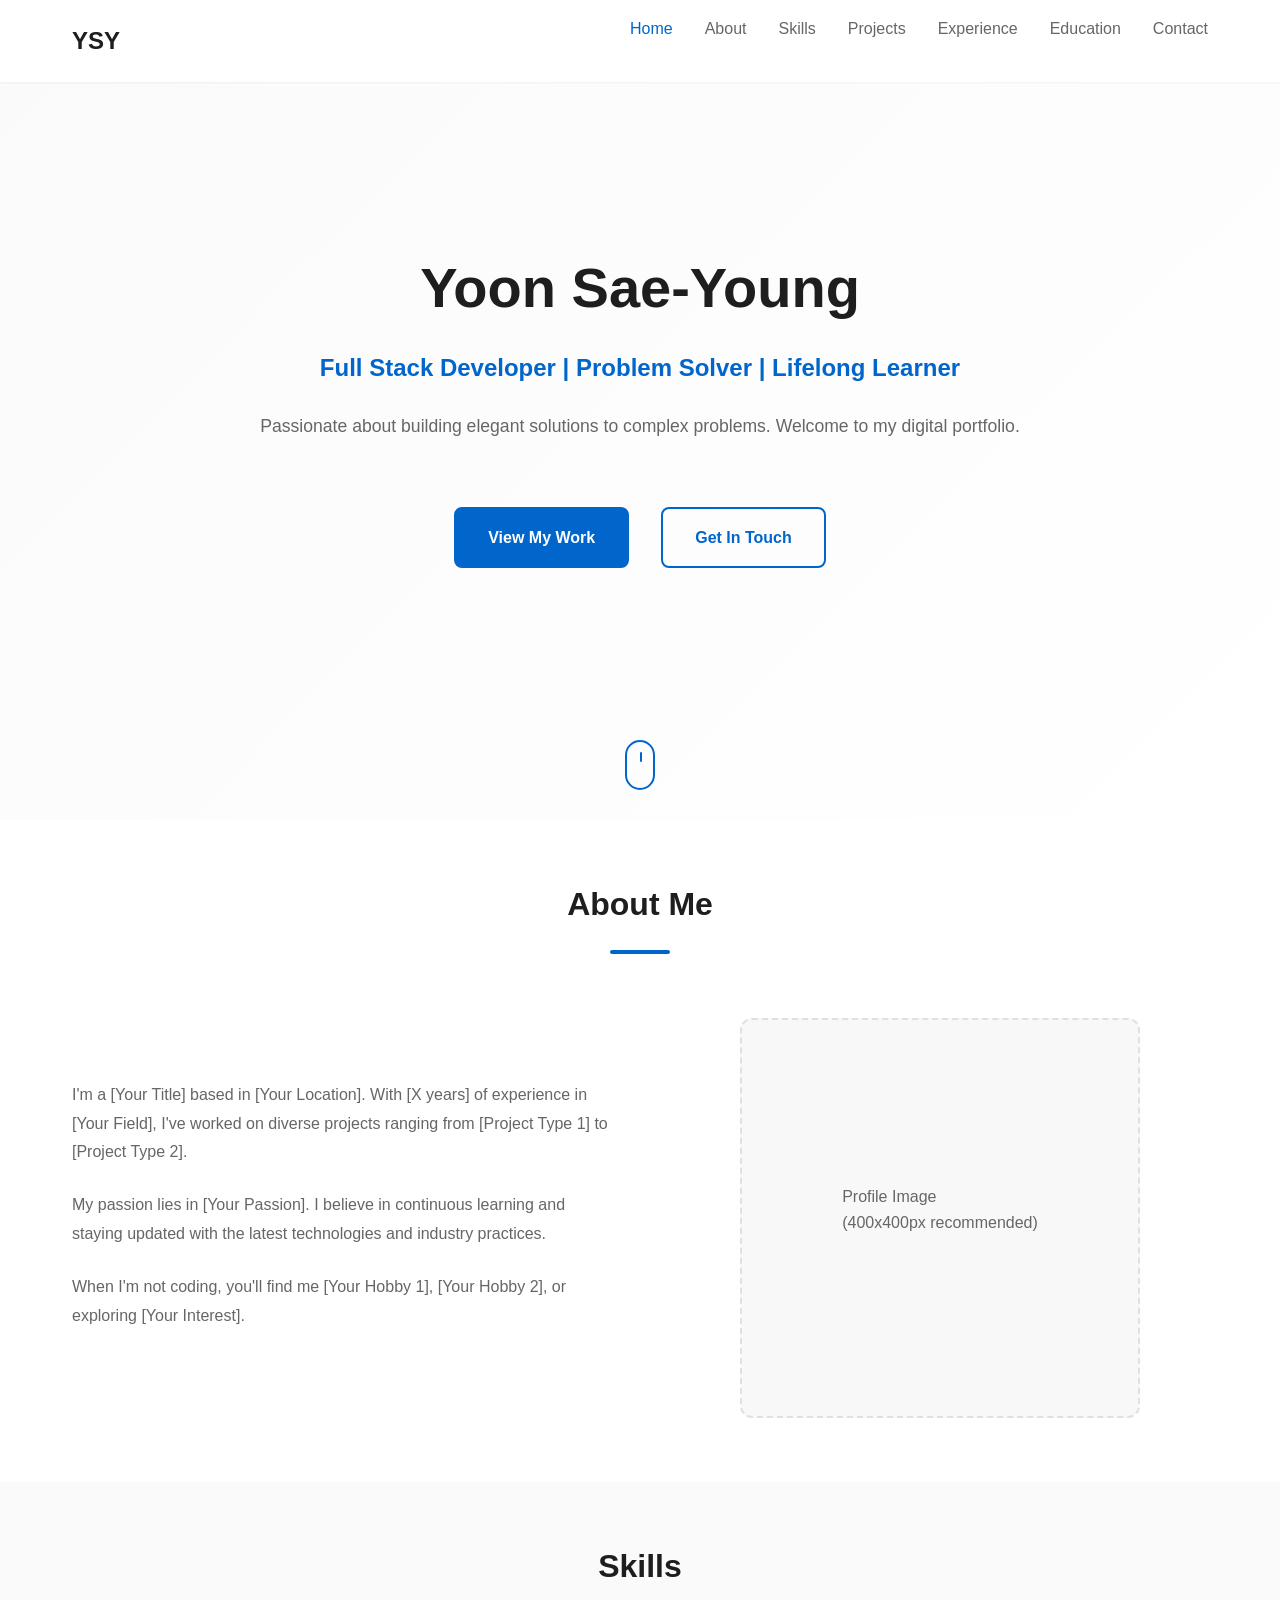
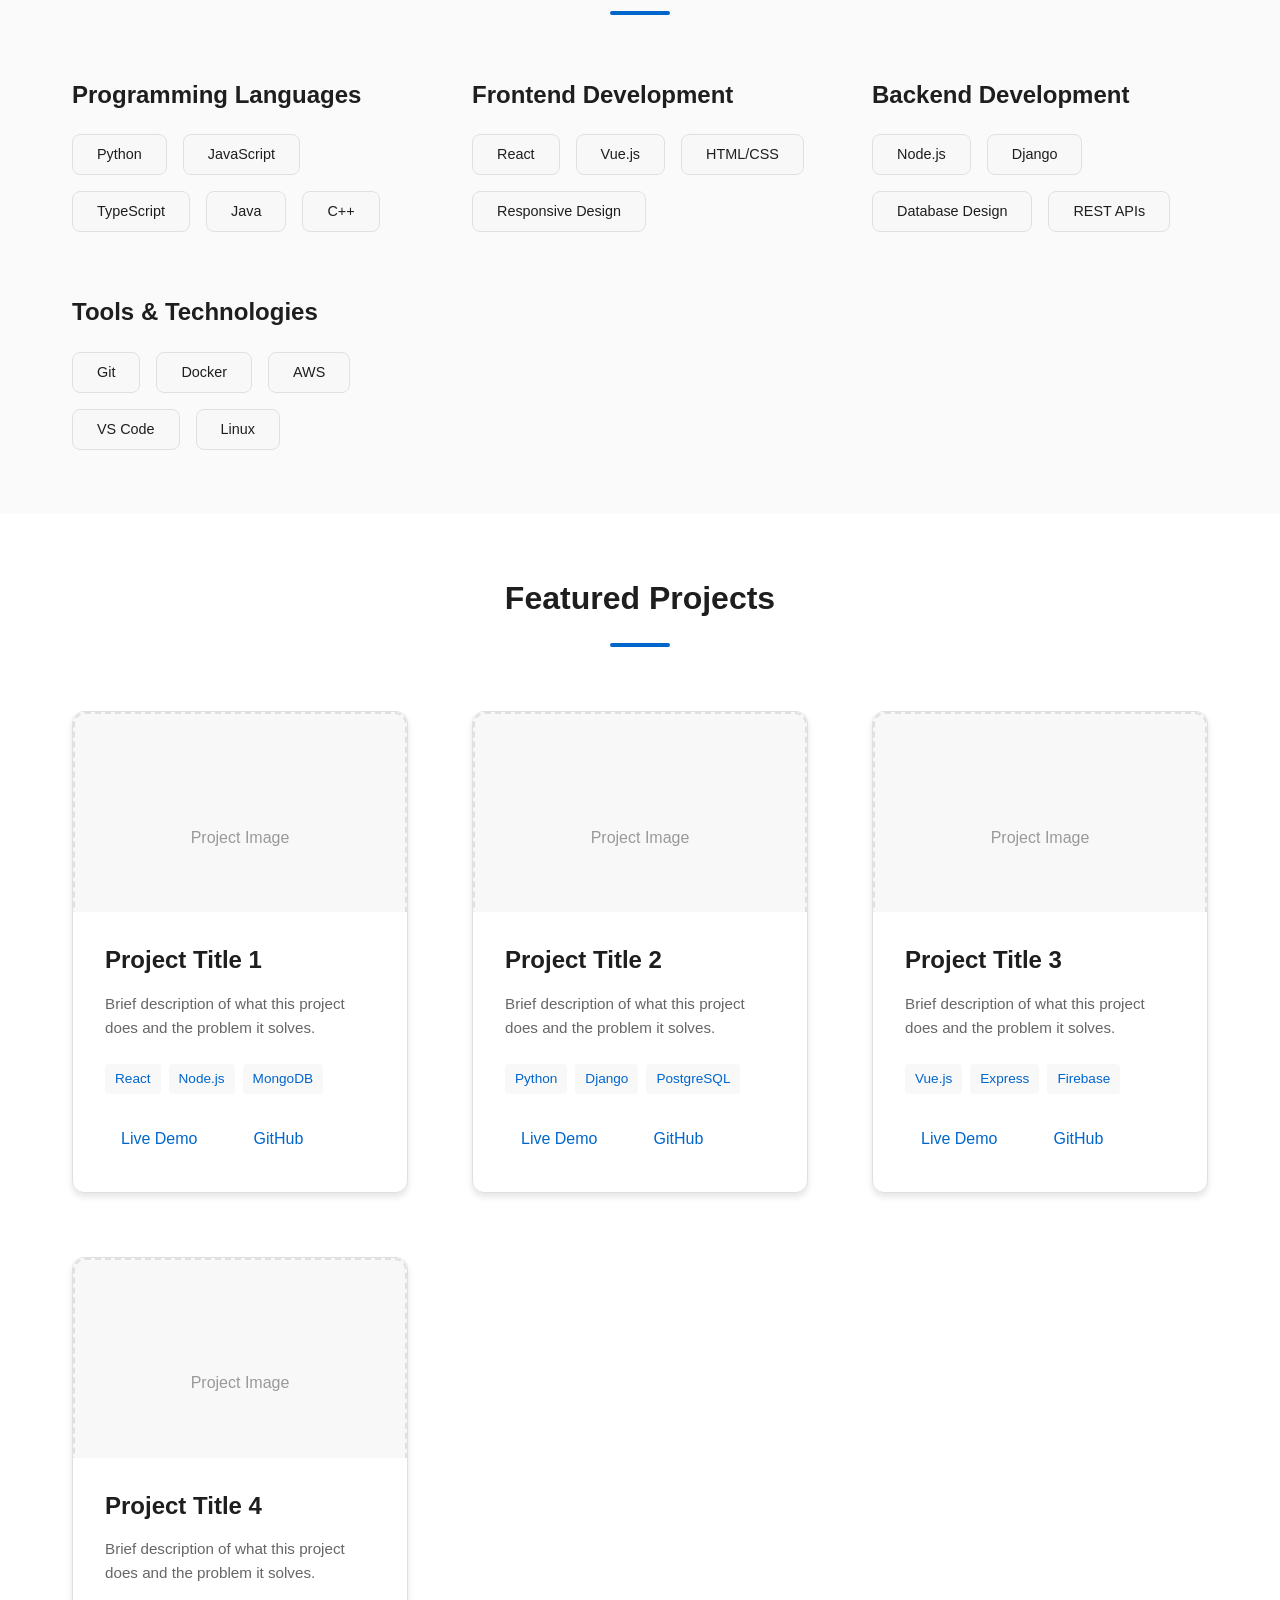
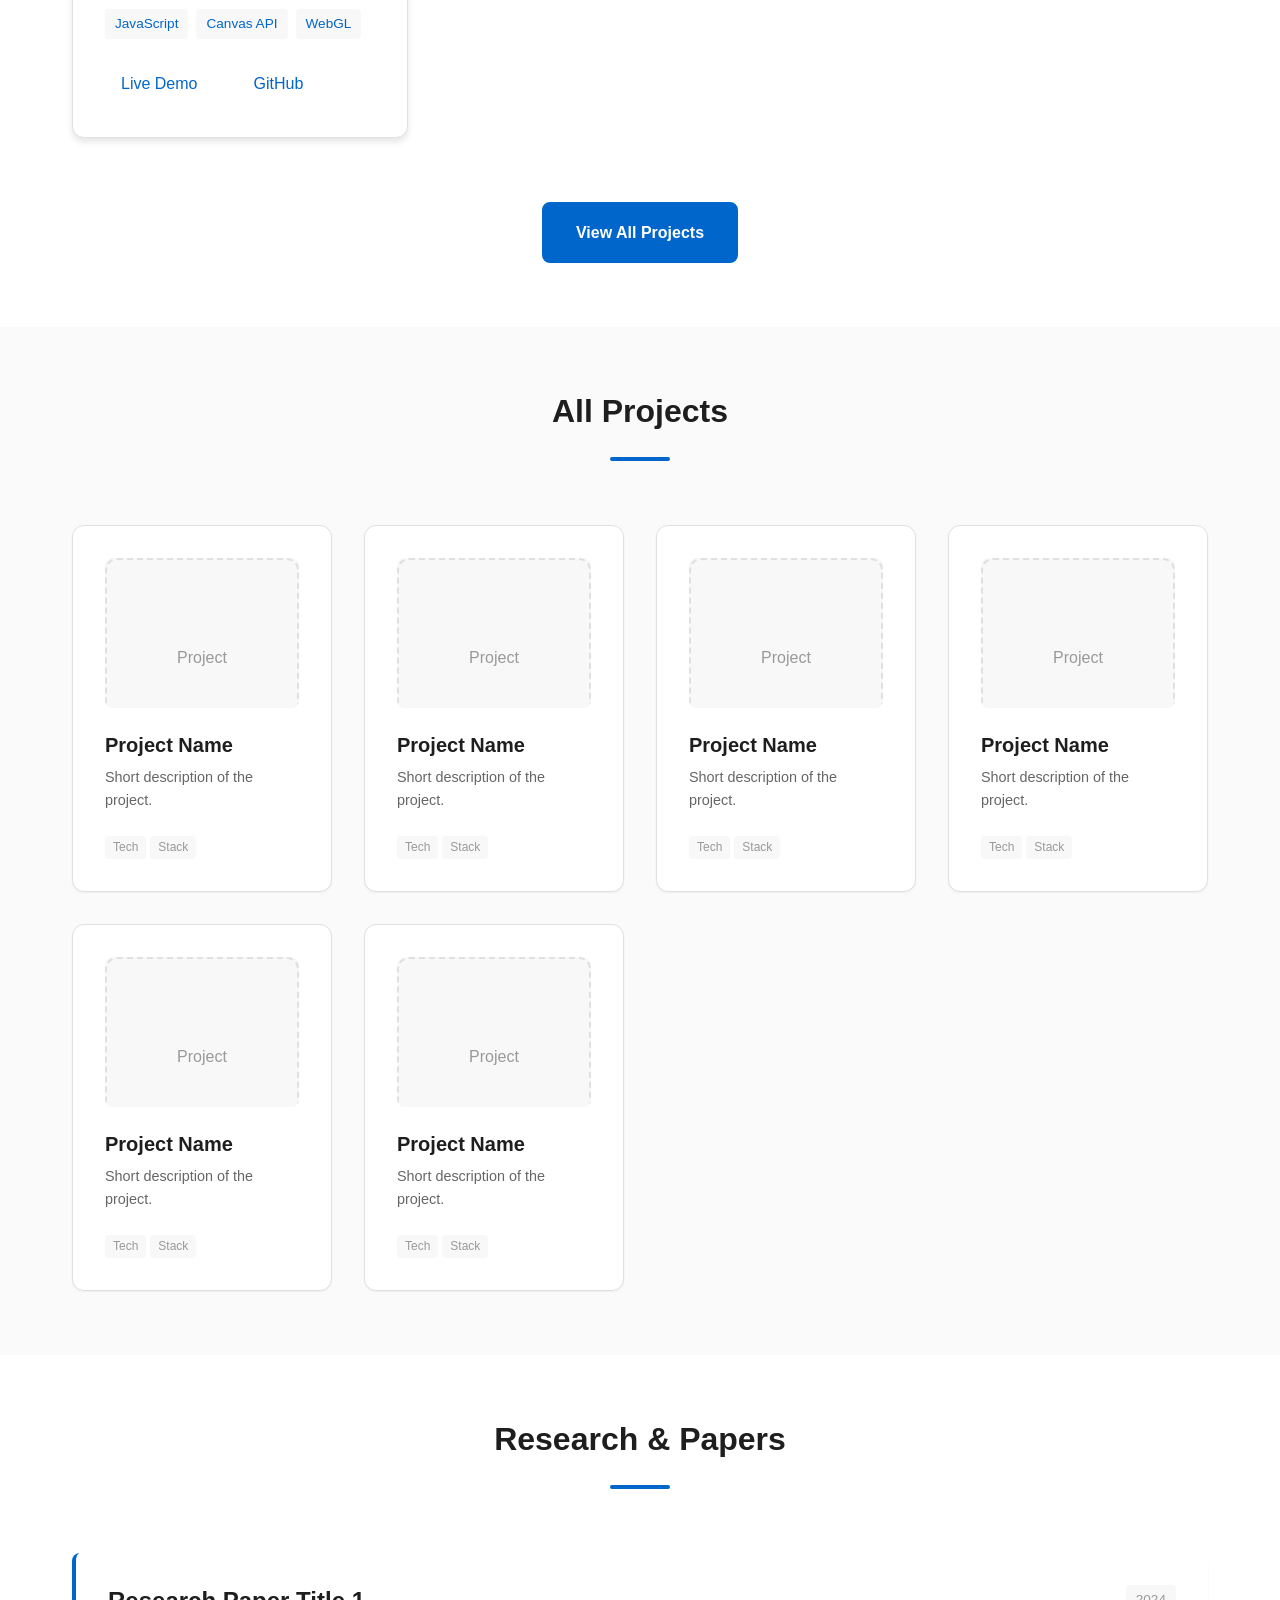
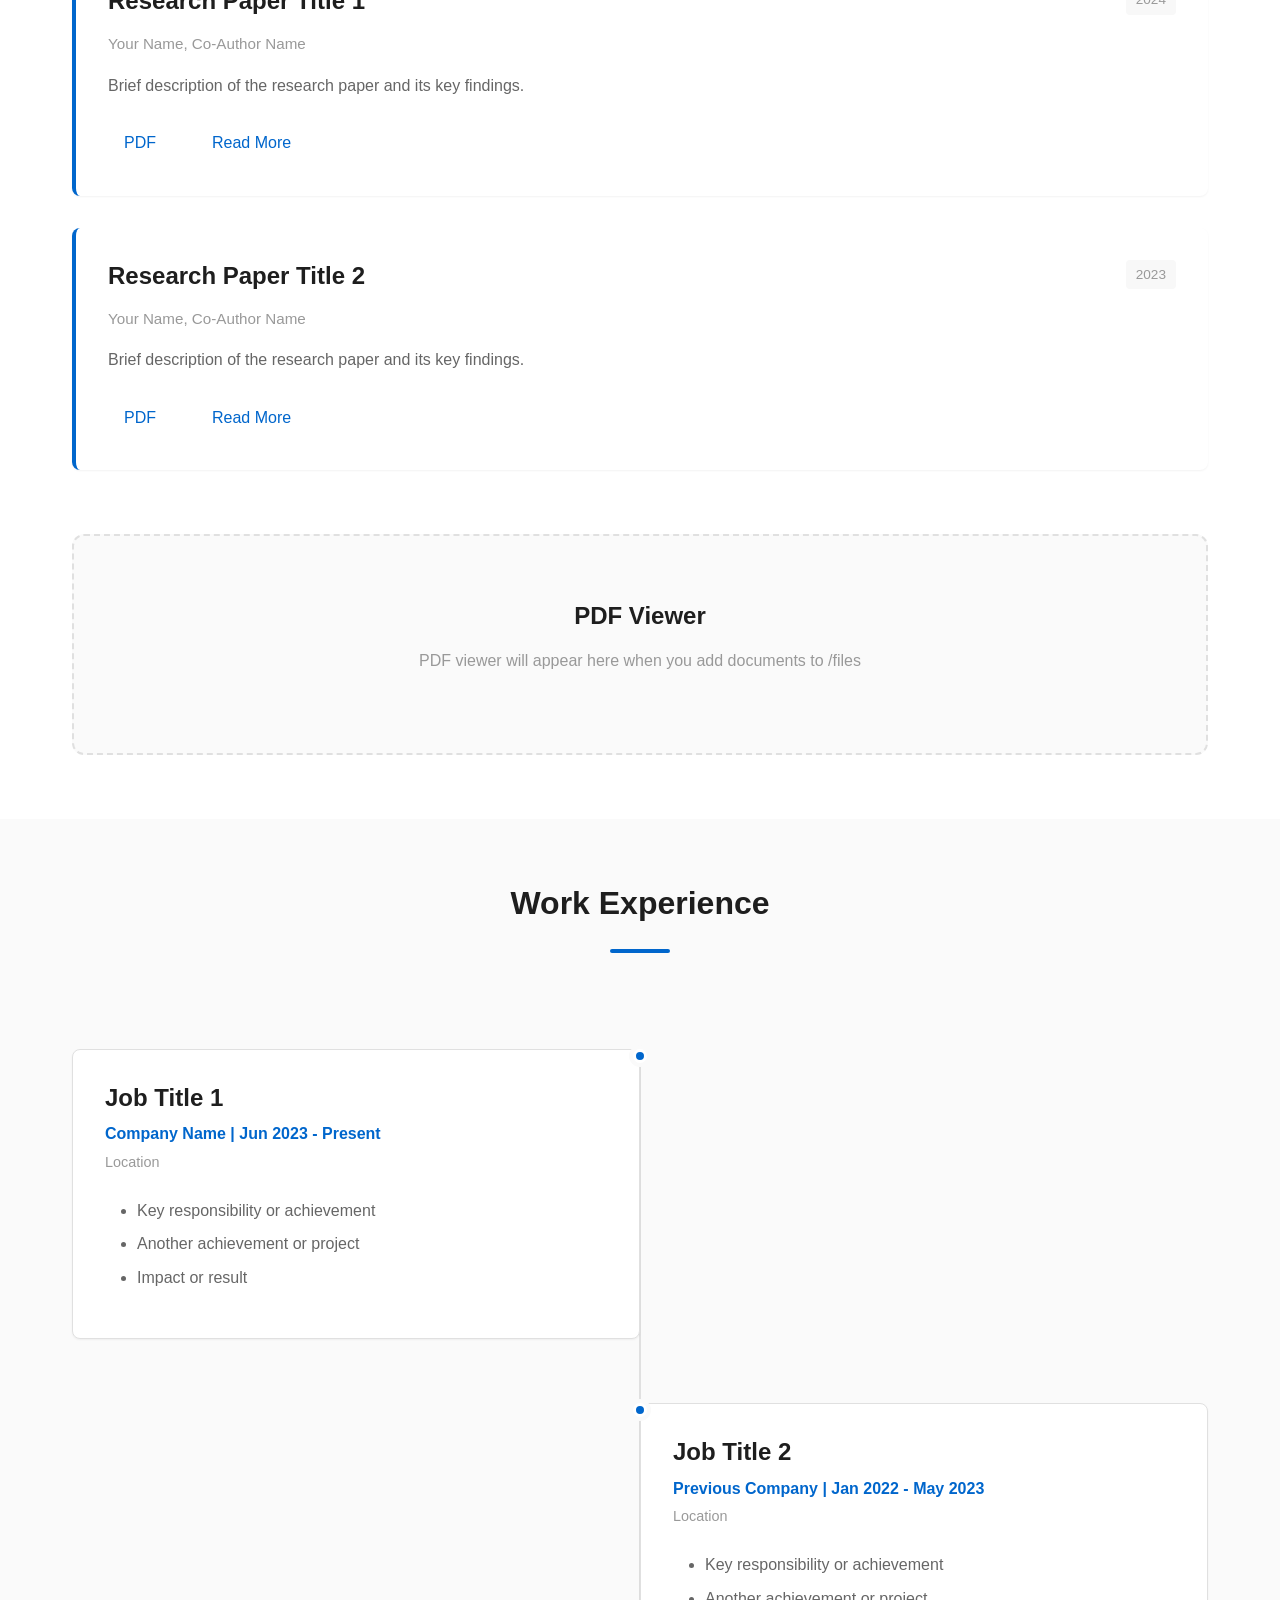
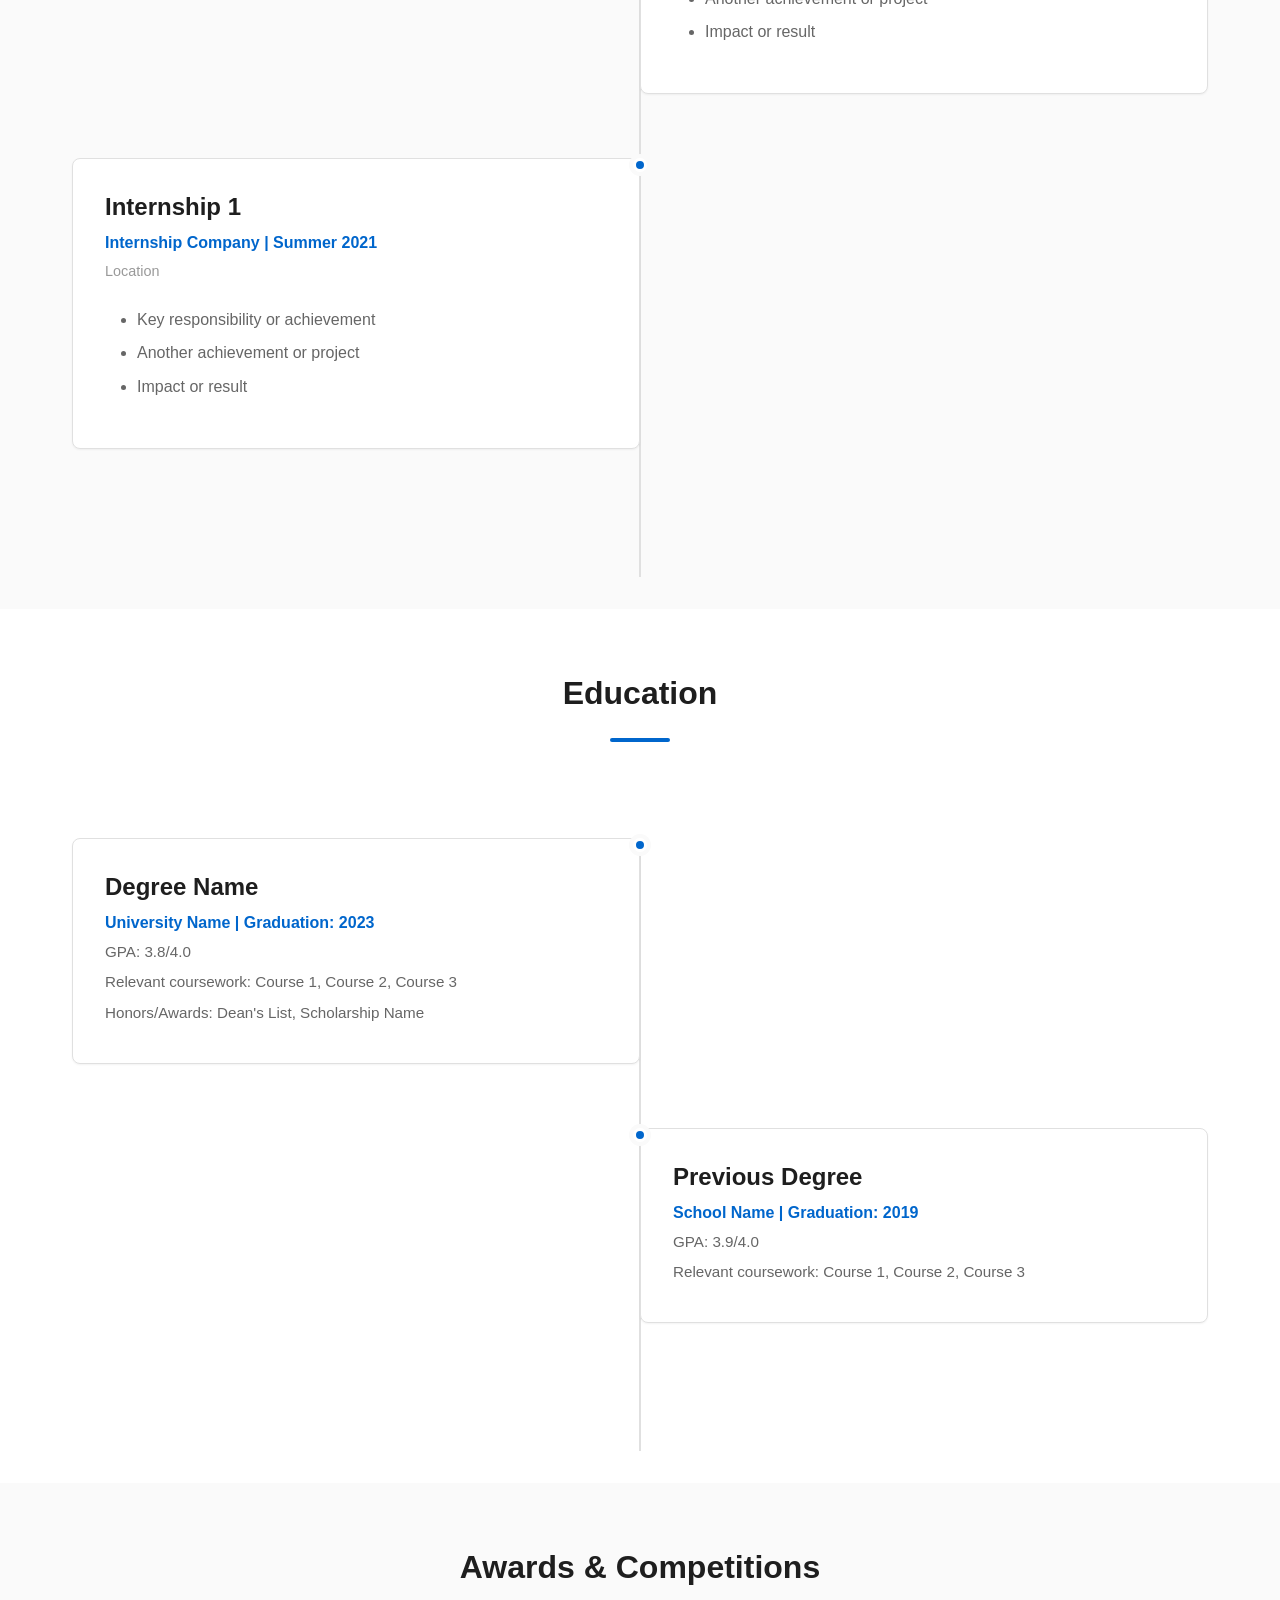
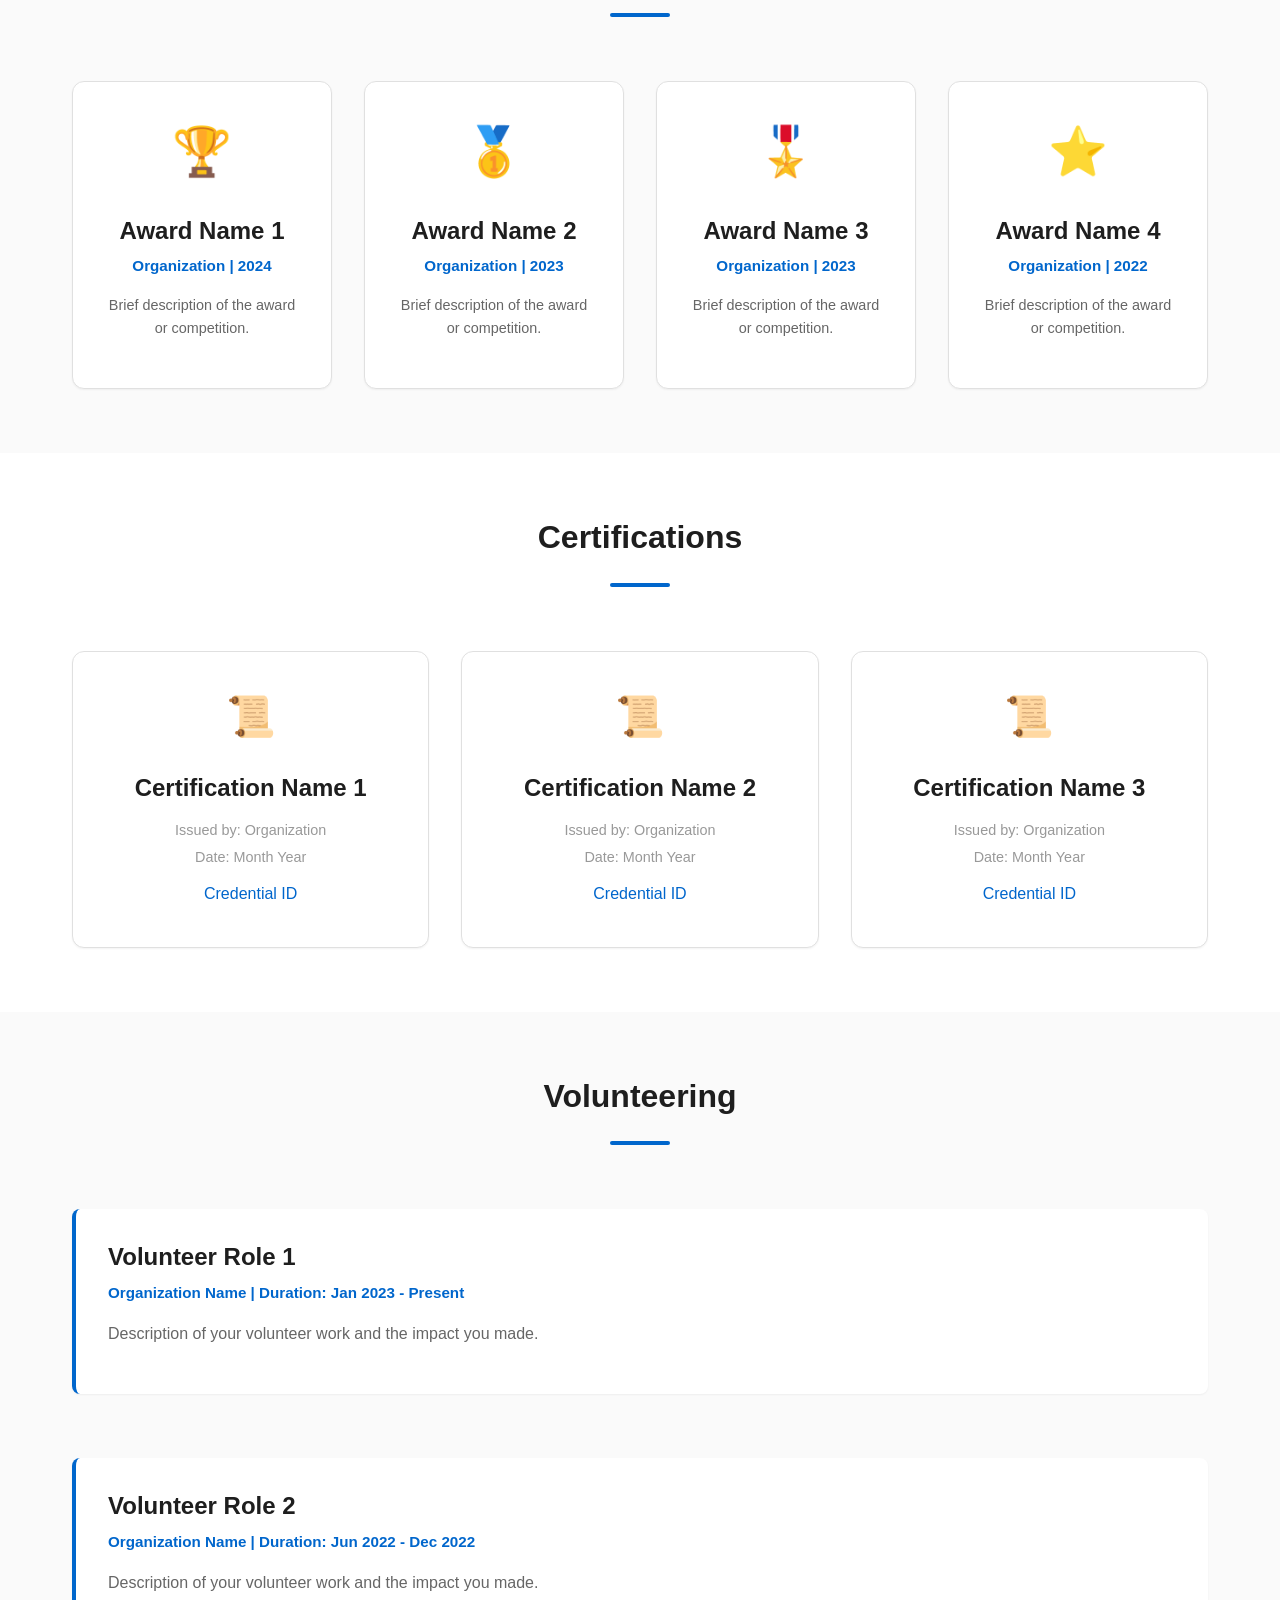
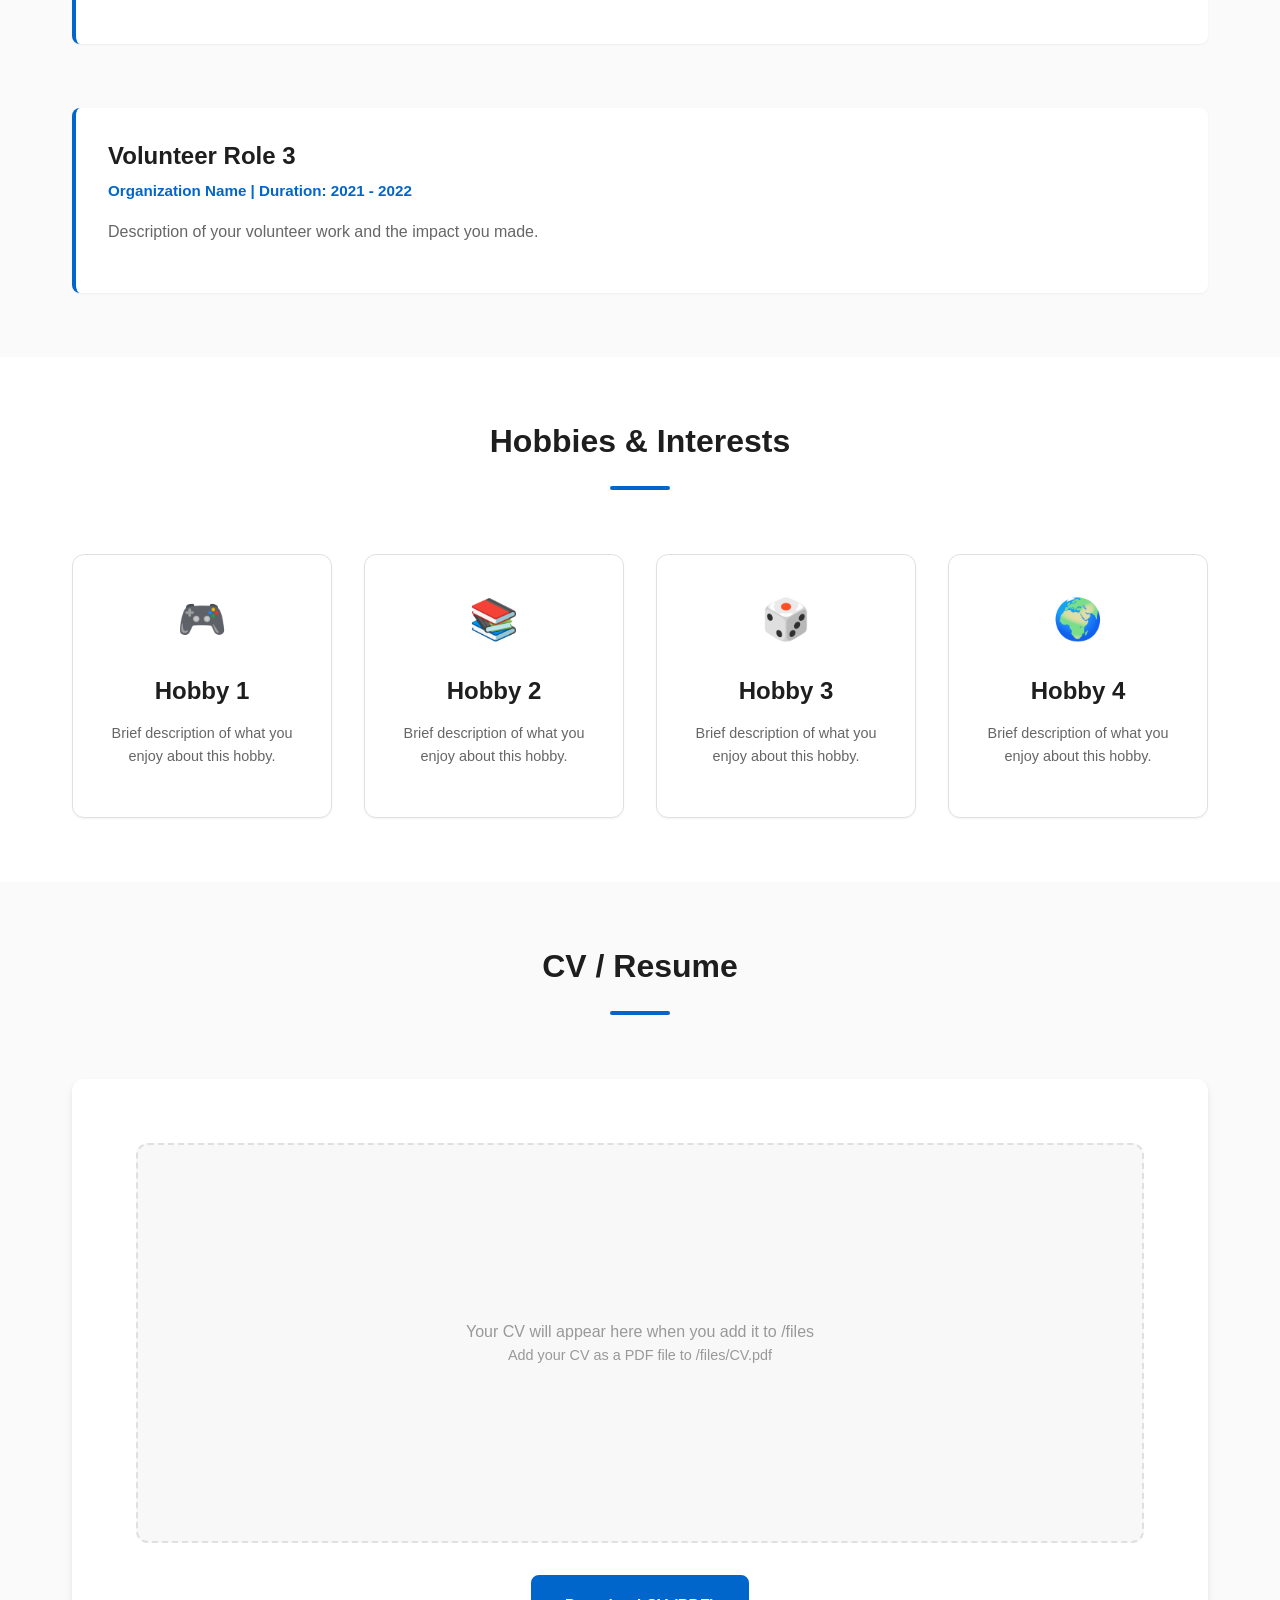
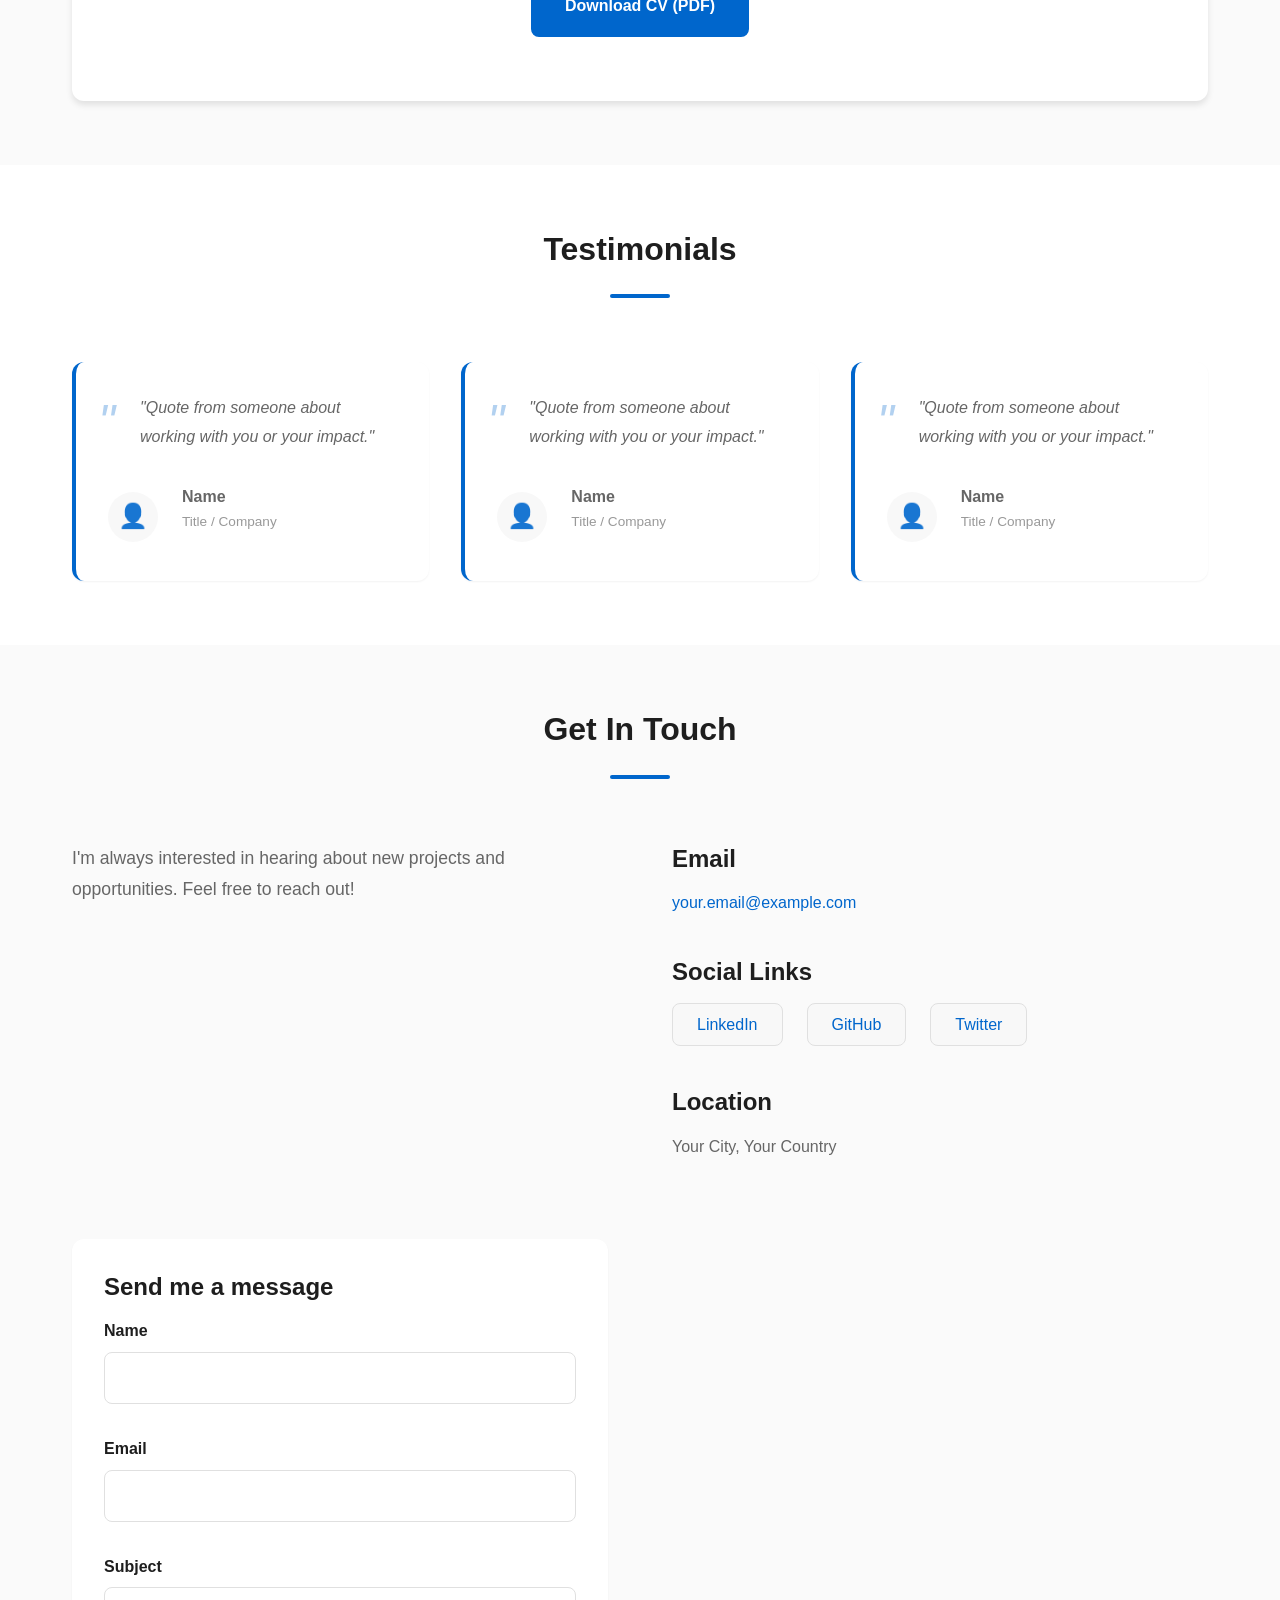
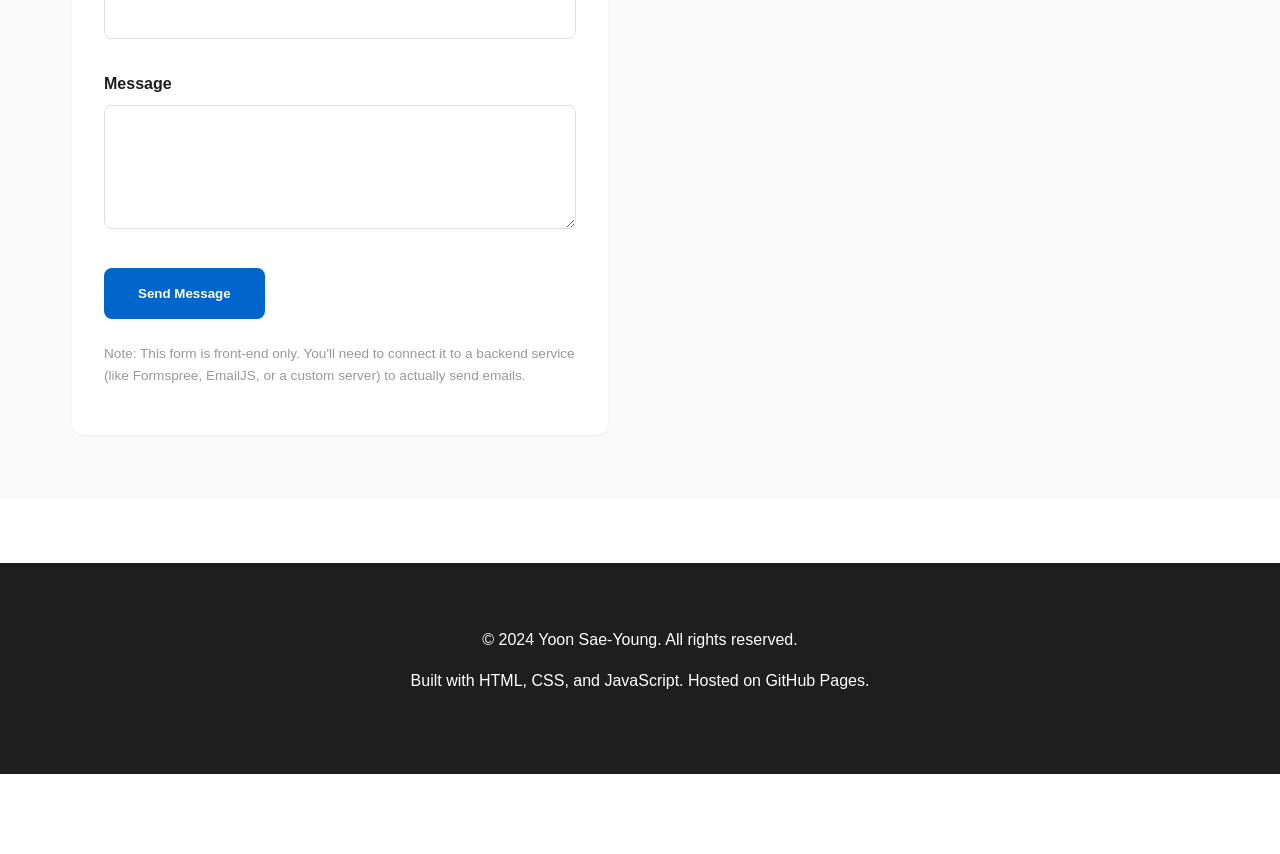
<file: index.html>
<!DOCTYPE html>
<html lang="en">
<head>
    <meta charset="UTF-8">
    <meta name="viewport" content="width=device-width, initial-scale=1.0">
    <meta name="description" content="Portfolio website showcasing projects, experience, and skills.">
    <meta name="keywords" content="portfolio, projects, developer, designer">
    <title>Yoon Sae-Young - Portfolio</title>
    <link rel="stylesheet" href="css/styles.css">
</head>
<body>
    <!-- ====================
         NAVIGATION BAR
         ==================== -->
    <nav class="navbar" id="navbar">
        <div class="nav-container">
            <div class="nav-logo">
                <a href="#home">YSY</a>
            </div>
            <ul class="nav-menu" id="navMenu">
                <li><a href="#home" class="nav-link">Home</a></li>
                <li><a href="#about" class="nav-link">About</a></li>
                <li><a href="#skills" class="nav-link">Skills</a></li>
                <li><a href="#projects" class="nav-link">Projects</a></li>
                <li><a href="#experience" class="nav-link">Experience</a></li>
                <li><a href="#education" class="nav-link">Education</a></li>
                <li><a href="#contact" class="nav-link">Contact</a></li>
            </ul>
            <div class="hamburger" id="hamburger">
                <span></span>
                <span></span>
                <span></span>
            </div>
        </div>
    </nav>

    <!-- ====================
         HERO / HOME SECTION
         ==================== -->
    <section id="home" class="hero">
        <div class="hero-content">
            <h1 class="hero-title">Yoon Sae-Young</h1>
            <p class="hero-subtitle">Full Stack Developer | Problem Solver | Lifelong Learner</p>
            <!-- PLACEHOLDER: Update the subtitle and add your professional headline -->
            <p class="hero-description">
                Passionate about building elegant solutions to complex problems. 
                Welcome to my digital portfolio.
            </p>
            <div class="hero-buttons">
                <a href="#projects" class="btn btn-primary">View My Work</a>
                <a href="#contact" class="btn btn-secondary">Get In Touch</a>
            </div>
        </div>
        <!-- Scroll indicator -->
        <div class="scroll-indicator">
            <span></span>
        </div>
    </section>

    <!-- ====================
         ABOUT ME SECTION
         ==================== -->
    <section id="about" class="section">
        <div class="container">
            <div class="section-header">
                <h2>About Me</h2>
                <div class="section-divider"></div>
            </div>
            
            <div class="about-content">
                <div class="about-text">
                    <p>
                        <!-- PLACEHOLDER: Replace with your bio -->
                        I'm a [Your Title] based in [Your Location]. With [X years] of experience 
                        in [Your Field], I've worked on diverse projects ranging from [Project Type 1] 
                        to [Project Type 2].
                    </p>
                    <p>
                        My passion lies in [Your Passion]. I believe in continuous learning and 
                        staying updated with the latest technologies and industry practices.
                    </p>
                    <p>
                        When I'm not coding, you'll find me [Your Hobby 1], [Your Hobby 2], or 
                        exploring [Your Interest].
                    </p>
                </div>
                
                <div class="about-image">
                    <!-- PLACEHOLDER: Add your profile image -->
                    <!-- To add an image: Place it in /images and reference it like: -->
                    <!-- <img src="images/profile.jpg" alt="Yoon Sae-Young"> -->
                    <div class="image-placeholder">
                        <p>Profile Image<br>(400x400px recommended)</p>
                    </div>
                </div>
            </div>
        </div>
    </section>

    <!-- ====================
         SKILLS SECTION
         ==================== -->
    <section id="skills" class="section section-alt">
        <div class="container">
            <div class="section-header">
                <h2>Skills</h2>
                <div class="section-divider"></div>
            </div>
            
            <div class="skills-grid">
                <!-- PLACEHOLDER: Add your skill categories and items -->
                <div class="skill-category">
                    <h3>Programming Languages</h3>
                    <div class="skill-tags">
                        <span class="skill-tag">Python</span>
                        <span class="skill-tag">JavaScript</span>
                        <span class="skill-tag">TypeScript</span>
                        <span class="skill-tag">Java</span>
                        <span class="skill-tag">C++</span>
                    </div>
                </div>
                
                <div class="skill-category">
                    <h3>Frontend Development</h3>
                    <div class="skill-tags">
                        <span class="skill-tag">React</span>
                        <span class="skill-tag">Vue.js</span>
                        <span class="skill-tag">HTML/CSS</span>
                        <span class="skill-tag">Responsive Design</span>
                    </div>
                </div>
                
                <div class="skill-category">
                    <h3>Backend Development</h3>
                    <div class="skill-tags">
                        <span class="skill-tag">Node.js</span>
                        <span class="skill-tag">Django</span>
                        <span class="skill-tag">Database Design</span>
                        <span class="skill-tag">REST APIs</span>
                    </div>
                </div>
                
                <div class="skill-category">
                    <h3>Tools & Technologies</h3>
                    <div class="skill-tags">
                        <span class="skill-tag">Git</span>
                        <span class="skill-tag">Docker</span>
                        <span class="skill-tag">AWS</span>
                        <span class="skill-tag">VS Code</span>
                        <span class="skill-tag">Linux</span>
                    </div>
                </div>
            </div>
        </div>
    </section>

    <!-- ====================
         FEATURED PROJECTS SECTION
         ==================== -->
    <section id="projects" class="section">
        <div class="container">
            <div class="section-header">
                <h2>Featured Projects</h2>
                <div class="section-divider"></div>
            </div>
            
            <div class="featured-projects">
                <!-- PLACEHOLDER: Add 4-6 featured projects. Each project should highlight your best work -->
                
                <div class="project-card featured">
                    <div class="project-image">
                        <!-- To add an image: -->
                        <!-- <img src="images/project1.jpg" alt="Project Title"> -->
                        <div class="image-placeholder-small">Project Image</div>
                    </div>
                    <div class="project-info">
                        <h3>Project Title 1</h3>
                        <p class="project-description">
                            Brief description of what this project does and the problem it solves.
                        </p>
                        <div class="project-tech">
                            <span class="tech-tag">React</span>
                            <span class="tech-tag">Node.js</span>
                            <span class="tech-tag">MongoDB</span>
                        </div>
                        <div class="project-links">
                            <a href="#" class="link">Live Demo</a>
                            <a href="#" class="link">GitHub</a>
                        </div>
                    </div>
                </div>

                <div class="project-card featured">
                    <div class="project-image">
                        <div class="image-placeholder-small">Project Image</div>
                    </div>
                    <div class="project-info">
                        <h3>Project Title 2</h3>
                        <p class="project-description">
                            Brief description of what this project does and the problem it solves.
                        </p>
                        <div class="project-tech">
                            <span class="tech-tag">Python</span>
                            <span class="tech-tag">Django</span>
                            <span class="tech-tag">PostgreSQL</span>
                        </div>
                        <div class="project-links">
                            <a href="#" class="link">Live Demo</a>
                            <a href="#" class="link">GitHub</a>
                        </div>
                    </div>
                </div>

                <div class="project-card featured">
                    <div class="project-image">
                        <div class="image-placeholder-small">Project Image</div>
                    </div>
                    <div class="project-info">
                        <h3>Project Title 3</h3>
                        <p class="project-description">
                            Brief description of what this project does and the problem it solves.
                        </p>
                        <div class="project-tech">
                            <span class="tech-tag">Vue.js</span>
                            <span class="tech-tag">Express</span>
                            <span class="tech-tag">Firebase</span>
                        </div>
                        <div class="project-links">
                            <a href="#" class="link">Live Demo</a>
                            <a href="#" class="link">GitHub</a>
                        </div>
                    </div>
                </div>

                <div class="project-card featured">
                    <div class="project-image">
                        <div class="image-placeholder-small">Project Image</div>
                    </div>
                    <div class="project-info">
                        <h3>Project Title 4</h3>
                        <p class="project-description">
                            Brief description of what this project does and the problem it solves.
                        </p>
                        <div class="project-tech">
                            <span class="tech-tag">JavaScript</span>
                            <span class="tech-tag">Canvas API</span>
                            <span class="tech-tag">WebGL</span>
                        </div>
                        <div class="project-links">
                            <a href="#" class="link">Live Demo</a>
                            <a href="#" class="link">GitHub</a>
                        </div>
                    </div>
                </div>
            </div>
            
            <div class="section-cta">
                <a href="#all-projects" class="btn btn-primary">View All Projects</a>
            </div>
        </div>
    </section>

    <!-- ====================
         ALL PROJECTS SECTION
         ==================== -->
    <section id="all-projects" class="section section-alt">
        <div class="container">
            <div class="section-header">
                <h2>All Projects</h2>
                <div class="section-divider"></div>
            </div>
            
            <div class="projects-grid">
                <!-- PLACEHOLDER: Add additional projects. Create more cards as needed -->
                
                <div class="project-grid-item">
                    <div class="project-grid-image">
                        <div class="image-placeholder-grid">Project</div>
                    </div>
                    <h4>Project Name</h4>
                    <p class="project-grid-description">Short description of the project.</p>
                    <div class="project-grid-tech">
                        <span>Tech</span>
                        <span>Stack</span>
                    </div>
                </div>

                <div class="project-grid-item">
                    <div class="project-grid-image">
                        <div class="image-placeholder-grid">Project</div>
                    </div>
                    <h4>Project Name</h4>
                    <p class="project-grid-description">Short description of the project.</p>
                    <div class="project-grid-tech">
                        <span>Tech</span>
                        <span>Stack</span>
                    </div>
                </div>

                <div class="project-grid-item">
                    <div class="project-grid-image">
                        <div class="image-placeholder-grid">Project</div>
                    </div>
                    <h4>Project Name</h4>
                    <p class="project-grid-description">Short description of the project.</p>
                    <div class="project-grid-tech">
                        <span>Tech</span>
                        <span>Stack</span>
                    </div>
                </div>

                <div class="project-grid-item">
                    <div class="project-grid-image">
                        <div class="image-placeholder-grid">Project</div>
                    </div>
                    <h4>Project Name</h4>
                    <p class="project-grid-description">Short description of the project.</p>
                    <div class="project-grid-tech">
                        <span>Tech</span>
                        <span>Stack</span>
                    </div>
                </div>

                <div class="project-grid-item">
                    <div class="project-grid-image">
                        <div class="image-placeholder-grid">Project</div>
                    </div>
                    <h4>Project Name</h4>
                    <p class="project-grid-description">Short description of the project.</p>
                    <div class="project-grid-tech">
                        <span>Tech</span>
                        <span>Stack</span>
                    </div>
                </div>

                <div class="project-grid-item">
                    <div class="project-grid-image">
                        <div class="image-placeholder-grid">Project</div>
                    </div>
                    <h4>Project Name</h4>
                    <p class="project-grid-description">Short description of the project.</p>
                    <div class="project-grid-tech">
                        <span>Tech</span>
                        <span>Stack</span>
                    </div>
                </div>
            </div>
        </div>
    </section>

    <!-- ====================
         RESEARCH & PAPERS SECTION
         ==================== -->
    <section id="research" class="section">
        <div class="container">
            <div class="section-header">
                <h2>Research & Papers</h2>
                <div class="section-divider"></div>
            </div>
            
            <!-- PLACEHOLDER: Add your research papers and publications -->
            <!-- To embed a PDF, place it in /files and use: -->
            <!-- <iframe src="files/paper.pdf" title="Paper Title"></iframe> -->
            
            <div class="papers-list">
                <div class="paper-item">
                    <div class="paper-header">
                        <h3>Research Paper Title 1</h3>
                        <span class="paper-year">2024</span>
                    </div>
                    <p class="paper-authors">Your Name, Co-Author Name</p>
                    <p class="paper-description">
                        Brief description of the research paper and its key findings.
                    </p>
                    <div class="paper-actions">
                        <a href="#" class="link">PDF</a>
                        <a href="#" class="link">Read More</a>
                    </div>
                </div>

                <div class="paper-item">
                    <div class="paper-header">
                        <h3>Research Paper Title 2</h3>
                        <span class="paper-year">2023</span>
                    </div>
                    <p class="paper-authors">Your Name, Co-Author Name</p>
                    <p class="paper-description">
                        Brief description of the research paper and its key findings.
                    </p>
                    <div class="paper-actions">
                        <a href="#" class="link">PDF</a>
                        <a href="#" class="link">Read More</a>
                    </div>
                </div>
            </div>

            <!-- PDF Viewer Section (optional) -->
            <div class="pdf-viewer-section">
                <h3>PDF Viewer</h3>
                <!-- PLACEHOLDER: To embed a PDF viewer, use an iframe: -->
                <!-- <iframe src="files/document.pdf" class="pdf-viewer"></iframe> -->
                <p style="text-align: center; color: #999;">
                    PDF viewer will appear here when you add documents to /files
                </p>
            </div>
        </div>
    </section>

    <!-- ====================
         WORK EXPERIENCE / INTERNSHIPS
         ==================== -->
    <section id="experience" class="section section-alt">
        <div class="container">
            <div class="section-header">
                <h2>Work Experience</h2>
                <div class="section-divider"></div>
            </div>
            
            <div class="timeline">
                <!-- PLACEHOLDER: Add your work experience. Create more items as needed -->
                
                <div class="timeline-item">
                    <div class="timeline-marker"></div>
                    <div class="timeline-content">
                        <h3>Job Title 1</h3>
                        <p class="timeline-date">Company Name | Jun 2023 - Present</p>
                        <p class="timeline-location">Location</p>
                        <ul class="timeline-description">
                            <li>Key responsibility or achievement</li>
                            <li>Another achievement or project</li>
                            <li>Impact or result</li>
                        </ul>
                    </div>
                </div>

                <div class="timeline-item">
                    <div class="timeline-marker"></div>
                    <div class="timeline-content">
                        <h3>Job Title 2</h3>
                        <p class="timeline-date">Previous Company | Jan 2022 - May 2023</p>
                        <p class="timeline-location">Location</p>
                        <ul class="timeline-description">
                            <li>Key responsibility or achievement</li>
                            <li>Another achievement or project</li>
                            <li>Impact or result</li>
                        </ul>
                    </div>
                </div>

                <div class="timeline-item">
                    <div class="timeline-marker"></div>
                    <div class="timeline-content">
                        <h3>Internship 1</h3>
                        <p class="timeline-date">Internship Company | Summer 2021</p>
                        <p class="timeline-location">Location</p>
                        <ul class="timeline-description">
                            <li>Key responsibility or achievement</li>
                            <li>Another achievement or project</li>
                            <li>Impact or result</li>
                        </ul>
                    </div>
                </div>
            </div>
        </div>
    </section>

    <!-- ====================
         EDUCATION SECTION
         ==================== -->
    <section id="education" class="section">
        <div class="container">
            <div class="section-header">
                <h2>Education</h2>
                <div class="section-divider"></div>
            </div>
            
            <div class="education-timeline">
                <!-- PLACEHOLDER: Add your academic background -->
                
                <div class="education-item">
                    <div class="education-marker"></div>
                    <div class="education-content">
                        <h3>Degree Name</h3>
                        <p class="education-school">University Name | Graduation: 2023</p>
                        <p class="education-gpa">GPA: 3.8/4.0</p>
                        <p class="education-details">
                            Relevant coursework: Course 1, Course 2, Course 3
                        </p>
                        <p class="education-honors">Honors/Awards: Dean's List, Scholarship Name</p>
                    </div>
                </div>

                <div class="education-item">
                    <div class="education-marker"></div>
                    <div class="education-content">
                        <h3>Previous Degree</h3>
                        <p class="education-school">School Name | Graduation: 2019</p>
                        <p class="education-gpa">GPA: 3.9/4.0</p>
                        <p class="education-details">
                            Relevant coursework: Course 1, Course 2, Course 3
                        </p>
                    </div>
                </div>
            </div>
        </div>
    </section>

    <!-- ====================
         AWARDS & COMPETITIONS
         ==================== -->
    <section id="awards" class="section section-alt">
        <div class="container">
            <div class="section-header">
                <h2>Awards & Competitions</h2>
                <div class="section-divider"></div>
            </div>
            
            <div class="awards-grid">
                <!-- PLACEHOLDER: Add your awards and competition results -->
                
                <div class="award-card">
                    <div class="award-icon">🏆</div>
                    <h3>Award Name 1</h3>
                    <p class="award-organization">Organization | 2024</p>
                    <p class="award-description">Brief description of the award or competition.</p>
                </div>

                <div class="award-card">
                    <div class="award-icon">🥇</div>
                    <h3>Award Name 2</h3>
                    <p class="award-organization">Organization | 2023</p>
                    <p class="award-description">Brief description of the award or competition.</p>
                </div>

                <div class="award-card">
                    <div class="award-icon">🎖️</div>
                    <h3>Award Name 3</h3>
                    <p class="award-organization">Organization | 2023</p>
                    <p class="award-description">Brief description of the award or competition.</p>
                </div>

                <div class="award-card">
                    <div class="award-icon">⭐</div>
                    <h3>Award Name 4</h3>
                    <p class="award-organization">Organization | 2022</p>
                    <p class="award-description">Brief description of the award or competition.</p>
                </div>
            </div>
        </div>
    </section>

    <!-- ====================
         CERTIFICATIONS SECTION
         ==================== -->
    <section id="certifications" class="section">
        <div class="container">
            <div class="section-header">
                <h2>Certifications</h2>
                <div class="section-divider"></div>
            </div>
            
            <div class="certifications-grid">
                <!-- PLACEHOLDER: Add your professional certifications -->
                
                <div class="certification-item">
                    <div class="cert-logo">📜</div>
                    <h3>Certification Name 1</h3>
                    <p class="cert-issuer">Issued by: Organization</p>
                    <p class="cert-date">Date: Month Year</p>
                    <a href="#" class="link">Credential ID</a>
                </div>

                <div class="certification-item">
                    <div class="cert-logo">📜</div>
                    <h3>Certification Name 2</h3>
                    <p class="cert-issuer">Issued by: Organization</p>
                    <p class="cert-date">Date: Month Year</p>
                    <a href="#" class="link">Credential ID</a>
                </div>

                <div class="certification-item">
                    <div class="cert-logo">📜</div>
                    <h3>Certification Name 3</h3>
                    <p class="cert-issuer">Issued by: Organization</p>
                    <p class="cert-date">Date: Month Year</p>
                    <a href="#" class="link">Credential ID</a>
                </div>
            </div>
        </div>
    </section>

    <!-- ====================
         VOLUNTEERING SECTION
         ==================== -->
    <section id="volunteering" class="section section-alt">
        <div class="container">
            <div class="section-header">
                <h2>Volunteering</h2>
                <div class="section-divider"></div>
            </div>
            
            <div class="volunteering-list">
                <!-- PLACEHOLDER: Add your volunteer experiences -->
                
                <div class="volunteering-item">
                    <h3>Volunteer Role 1</h3>
                    <p class="volunteering-org">Organization Name | Duration: Jan 2023 - Present</p>
                    <p class="volunteering-description">
                        Description of your volunteer work and the impact you made.
                    </p>
                </div>

                <div class="volunteering-item">
                    <h3>Volunteer Role 2</h3>
                    <p class="volunteering-org">Organization Name | Duration: Jun 2022 - Dec 2022</p>
                    <p class="volunteering-description">
                        Description of your volunteer work and the impact you made.
                    </p>
                </div>

                <div class="volunteering-item">
                    <h3>Volunteer Role 3</h3>
                    <p class="volunteering-org">Organization Name | Duration: 2021 - 2022</p>
                    <p class="volunteering-description">
                        Description of your volunteer work and the impact you made.
                    </p>
                </div>
            </div>
        </div>
    </section>

    <!-- ====================
         HOBBIES SECTION
         ==================== -->
    <section id="hobbies" class="section">
        <div class="container">
            <div class="section-header">
                <h2>Hobbies & Interests</h2>
                <div class="section-divider"></div>
            </div>
            
            <div class="hobbies-grid">
                <!-- PLACEHOLDER: Add your hobbies and interests -->
                
                <div class="hobby-card">
                    <div class="hobby-icon">🎮</div>
                    <h3>Hobby 1</h3>
                    <p>Brief description of what you enjoy about this hobby.</p>
                </div>

                <div class="hobby-card">
                    <div class="hobby-icon">📚</div>
                    <h3>Hobby 2</h3>
                    <p>Brief description of what you enjoy about this hobby.</p>
                </div>

                <div class="hobby-card">
                    <div class="hobby-icon">🎲</div>
                    <h3>Hobby 3</h3>
                    <p>Brief description of what you enjoy about this hobby.</p>
                </div>

                <div class="hobby-card">
                    <div class="hobby-icon">🌍</div>
                    <h3>Hobby 4</h3>
                    <p>Brief description of what you enjoy about this hobby.</p>
                </div>
            </div>
        </div>
    </section>

    <!-- ====================
         CV / RESUME SECTION
         ==================== -->
    <section id="cv" class="section section-alt">
        <div class="container">
            <div class="section-header">
                <h2>CV / Resume</h2>
                <div class="section-divider"></div>
            </div>
            
            <!-- PLACEHOLDER: Add your CV/Resume -->
            <!-- To embed a PDF viewer, place your CV in /files and use: -->
            <!-- <iframe src="files/CV.pdf" class="cv-viewer" title="CV"></iframe> -->
            
            <div class="cv-container">
                <div class="cv-viewer-placeholder">
                    <p>Your CV will appear here when you add it to /files</p>
                    <p style="font-size: 0.9em; color: #999;">
                        Add your CV as a PDF file to /files/CV.pdf
                    </p>
                </div>
                
                <div class="cv-download">
                    <a href="#" class="btn btn-primary">Download CV (PDF)</a>
                </div>
            </div>
        </div>
    </section>

    <!-- ====================
         TESTIMONIALS SECTION
         ==================== -->
    <section id="testimonials" class="section">
        <div class="container">
            <div class="section-header">
                <h2>Testimonials</h2>
                <div class="section-divider"></div>
            </div>
            
            <div class="testimonials-grid">
                <!-- PLACEHOLDER: Add testimonials from colleagues, managers, or clients -->
                
                <div class="testimonial-card">
                    <p class="testimonial-text">
                        "Quote from someone about working with you or your impact."
                    </p>
                    <div class="testimonial-author">
                        <div class="author-avatar">👤</div>
                        <div class="author-info">
                            <p class="author-name">Name</p>
                            <p class="author-title">Title / Company</p>
                        </div>
                    </div>
                </div>

                <div class="testimonial-card">
                    <p class="testimonial-text">
                        "Quote from someone about working with you or your impact."
                    </p>
                    <div class="testimonial-author">
                        <div class="author-avatar">👤</div>
                        <div class="author-info">
                            <p class="author-name">Name</p>
                            <p class="author-title">Title / Company</p>
                        </div>
                    </div>
                </div>

                <div class="testimonial-card">
                    <p class="testimonial-text">
                        "Quote from someone about working with you or your impact."
                    </p>
                    <div class="testimonial-author">
                        <div class="author-avatar">👤</div>
                        <div class="author-info">
                            <p class="author-name">Name</p>
                            <p class="author-title">Title / Company</p>
                        </div>
                    </div>
                </div>
            </div>
        </div>
    </section>

    <!-- ====================
         CONTACT SECTION
         ==================== -->
    <section id="contact" class="section section-alt">
        <div class="container">
            <div class="section-header">
                <h2>Get In Touch</h2>
                <div class="section-divider"></div>
            </div>
            
            <div class="contact-content">
                <div class="contact-text">
                    <p>
                        I'm always interested in hearing about new projects and opportunities. 
                        Feel free to reach out!
                    </p>
                </div>

                <!-- Contact Methods -->
                <div class="contact-methods">
                    <!-- PLACEHOLDER: Update with your actual contact information -->
                    
                    <div class="contact-method">
                        <h3>Email</h3>
                        <a href="mailto:your.email@example.com">your.email@example.com</a>
                    </div>

                    <div class="contact-method">
                        <h3>Social Links</h3>
                        <div class="social-links">
                            <a href="#" class="social-link" aria-label="LinkedIn">
                                <span>LinkedIn</span>
                            </a>
                            <a href="#" class="social-link" aria-label="GitHub">
                                <span>GitHub</span>
                            </a>
                            <a href="#" class="social-link" aria-label="Twitter">
                                <span>Twitter</span>
                            </a>
                        </div>
                    </div>

                    <div class="contact-method">
                        <h3>Location</h3>
                        <p>Your City, Your Country</p>
                    </div>
                </div>

                <!-- Contact Form -->
                <div class="contact-form">
                    <h3>Send me a message</h3>
                    <form id="contactForm">
                        <div class="form-group">
                            <label for="name">Name</label>
                            <input type="text" id="name" name="name" required>
                        </div>

                        <div class="form-group">
                            <label for="email">Email</label>
                            <input type="email" id="email" name="email" required>
                        </div>

                        <div class="form-group">
                            <label for="subject">Subject</label>
                            <input type="text" id="subject" name="subject" required>
                        </div>

                        <div class="form-group">
                            <label for="message">Message</label>
                            <textarea id="message" name="message" rows="5" required></textarea>
                        </div>

                        <button type="submit" class="btn btn-primary">Send Message</button>
                        <p class="form-note">
                            Note: This form is front-end only. You'll need to connect it to a backend service 
                            (like Formspree, EmailJS, or a custom server) to actually send emails.
                        </p>
                    </form>
                </div>
            </div>
        </div>
    </section>

    <!-- ====================
         FOOTER
         ==================== -->
    <footer class="footer">
        <div class="container">
            <p>&copy; 2024 Yoon Sae-Young. All rights reserved.</p>
            <p>Built with HTML, CSS, and JavaScript. Hosted on GitHub Pages.</p>
        </div>
    </footer>

    <script src="js/script.js"></script>
</body>
</html>
</file>
<file: css/styles.css>
/* ==================================================
   PORTFOLIO WEBSITE - MAIN STYLESHEET
   ==================================================
   Clean, minimalistic, academic/professional design
   Responsive mobile-first approach
   ================================================== */

/* ==================== 
   VARIABLES & ROOT
   ==================== */

:root {
    /* Color Palette */
    --primary-color: #1e1e1e;
    --secondary-color: #ffffff;
    --accent-color: #0066cc;
    --accent-hover: #0052a3;
    --text-primary: #1e1e1e;
    --text-secondary: #666666;
    --text-light: #999999;
    --bg-light: #f8f8f8;
    --bg-lighter: #fafafa;
    --border-color: #e0e0e0;
    --divider-color: #d0d0d0;
    
    /* Typography */
    --font-family-main: -apple-system, BlinkMacSystemFont, 'Segoe UI', 'Roboto', 'Oxygen', 'Ubuntu', 'Cantarell', sans-serif;
    --font-family-mono: 'Courier New', 'Courier', monospace;
    
    /* Spacing */
    --spacing-unit: 1rem;
    --spacing-xs: 0.5rem;
    --spacing-sm: 1rem;
    --spacing-md: 1.5rem;
    --spacing-lg: 2rem;
    --spacing-xl: 3rem;
    --spacing-2xl: 4rem;
    
    /* Border Radius */
    --radius-sm: 4px;
    --radius-md: 8px;
    --radius-lg: 12px;
    
    /* Transitions */
    --transition-fast: 200ms ease-in-out;
    --transition-base: 300ms ease-in-out;
    --transition-slow: 500ms ease-in-out;
    
    /* Shadows */
    --shadow-sm: 0 1px 2px rgba(0, 0, 0, 0.05);
    --shadow-md: 0 4px 6px rgba(0, 0, 0, 0.1);
    --shadow-lg: 0 10px 15px rgba(0, 0, 0, 0.15);
}

/* ==================== 
   RESET & BASE STYLES
   ==================== */

*,
*::before,
*::after {
    margin: 0;
    padding: 0;
    box-sizing: border-box;
}

/* Scrollbar Styling */
::-webkit-scrollbar {
    width: 8px;
}

::-webkit-scrollbar-track {
    background: var(--bg-light);
}

::-webkit-scrollbar-thumb {
    background: var(--text-light);
    border-radius: 4px;
}

::-webkit-scrollbar-thumb:hover {
    background: var(--text-secondary);
}

html {
    scroll-behavior: smooth;
    font-size: 16px;
}

body {
    font-family: var(--font-family-main);
    color: var(--text-primary);
    background-color: var(--secondary-color);
    line-height: 1.6;
    overflow-x: hidden;
}

/* ==================== 
   TYPOGRAPHY
   ==================== */

h1, h2, h3, h4, h5, h6 {
    font-weight: 600;
    line-height: 1.3;
    margin-bottom: var(--spacing-sm);
}

h1 {
    font-size: 2.5rem;
}

h2 {
    font-size: 2rem;
}

h3 {
    font-size: 1.5rem;
}

h4 {
    font-size: 1.25rem;
}

h5 {
    font-size: 1.1rem;
}

h6 {
    font-size: 1rem;
}

p {
    margin-bottom: var(--spacing-sm);
    color: var(--text-secondary);
}

a {
    color: var(--accent-color);
    text-decoration: none;
    transition: color var(--transition-fast);
}

a:hover {
    color: var(--accent-hover);
}

ul, ol {
    margin-left: var(--spacing-lg);
    margin-bottom: var(--spacing-sm);
}

li {
    margin-bottom: var(--spacing-xs);
}

/* ==================== 
   BUTTONS & LINKS
   ==================== */

.btn {
    display: inline-block;
    padding: var(--spacing-sm) var(--spacing-lg);
    border-radius: var(--radius-md);
    font-weight: 600;
    text-decoration: none;
    transition: all var(--transition-fast);
    cursor: pointer;
    border: 2px solid transparent;
    text-align: center;
}

.btn-primary {
    background-color: var(--accent-color);
    color: var(--secondary-color);
    border-color: var(--accent-color);
}

.btn-primary:hover {
    background-color: var(--accent-hover);
    border-color: var(--accent-hover);
    box-shadow: var(--shadow-md);
}

.btn-secondary {
    background-color: transparent;
    color: var(--accent-color);
    border-color: var(--accent-color);
}

.btn-secondary:hover {
    background-color: var(--accent-color);
    color: var(--secondary-color);
}

.link {
    padding: var(--spacing-xs) var(--spacing-sm);
    border-radius: var(--radius-sm);
    transition: all var(--transition-fast);
    display: inline-block;
}

.link:hover {
    background-color: var(--bg-light);
    transform: translateX(2px);
}

/* ==================== 
   NAVIGATION
   ==================== */

.navbar {
    position: fixed;
    top: 0;
    width: 100%;
    background-color: var(--secondary-color);
    box-shadow: var(--shadow-sm);
    z-index: 1000;
    transition: all var(--transition-base);
}

.navbar.scrolled {
    box-shadow: var(--shadow-md);
}

.nav-container {
    max-width: 1200px;
    margin: 0 auto;
    padding: var(--spacing-sm) var(--spacing-lg);
    display: flex;
    justify-content: space-between;
    align-items: center;
}

.nav-logo a {
    font-size: 1.5rem;
    font-weight: 700;
    color: var(--primary-color);
}

.nav-logo a:hover {
    color: var(--accent-color);
}

.nav-menu {
    display: flex;
    list-style: none;
    gap: var(--spacing-lg);
}

.nav-menu .nav-link {
    color: var(--text-secondary);
    font-weight: 500;
    transition: color var(--transition-fast);
}

.nav-menu .nav-link:hover,
.nav-menu .nav-link.active {
    color: var(--accent-color);
}

.hamburger {
    display: none;
    flex-direction: column;
    cursor: pointer;
    gap: 5px;
}

.hamburger span {
    width: 25px;
    height: 3px;
    background-color: var(--text-primary);
    border-radius: 2px;
    transition: all var(--transition-fast);
}

.hamburger.active span:nth-child(1) {
    transform: rotate(45deg) translate(10px, 10px);
}

.hamburger.active span:nth-child(2) {
    opacity: 0;
}

.hamburger.active span:nth-child(3) {
    transform: rotate(-45deg) translate(7px, -7px);
}

/* ==================== 
   CONTAINERS & LAYOUT
   ==================== */

.container {
    max-width: 1200px;
    margin: 0 auto;
    padding: 0 var(--spacing-lg);
}

.section {
    padding: var(--spacing-2xl) 0;
    position: relative;
}

.section-alt {
    background-color: var(--bg-lighter);
}

.section-header {
    text-align: center;
    margin-bottom: var(--spacing-2xl);
}

.section-header h2 {
    margin-bottom: var(--spacing-md);
}

.section-divider {
    width: 60px;
    height: 4px;
    background-color: var(--accent-color);
    margin: 0 auto;
    border-radius: 2px;
}

.section-cta {
    text-align: center;
    margin-top: var(--spacing-2xl);
}

/* ==================== 
   HERO SECTION
   ==================== */

.hero {
    min-height: 100vh;
    display: flex;
    align-items: center;
    justify-content: center;
    text-align: center;
    background: linear-gradient(135deg, var(--bg-lighter) 0%, var(--secondary-color) 100%);
    padding-top: 80px;
    margin-top: -80px;
    position: relative;
    overflow: hidden;
}

.hero::before {
    content: '';
    position: absolute;
    top: -50%;
    right: -10%;
    width: 600px;
    height: 600px;
    background: radial-gradient(circle, rgba(0, 102, 204, 0.1) 0%, transparent 70%);
    border-radius: 50%;
    pointer-events: none;
}

.hero-content {
    position: relative;
    z-index: 2;
    max-width: 800px;
    animation: fadeInUp 0.8s ease-out;
}

.hero-title {
    font-size: 3.5rem;
    font-weight: 700;
    margin-bottom: var(--spacing-md);
    color: var(--primary-color);
}

.hero-subtitle {
    font-size: 1.5rem;
    color: var(--accent-color);
    margin-bottom: var(--spacing-md);
    font-weight: 600;
}

.hero-description {
    font-size: 1.1rem;
    color: var(--text-secondary);
    margin-bottom: var(--spacing-2xl);
    line-height: 1.8;
}

.hero-buttons {
    display: flex;
    gap: var(--spacing-lg);
    justify-content: center;
    flex-wrap: wrap;
}

.scroll-indicator {
    position: absolute;
    bottom: 30px;
    left: 50%;
    transform: translateX(-50%);
    animation: bounce 2s infinite;
}

.scroll-indicator span {
    display: block;
    width: 30px;
    height: 50px;
    border: 2px solid var(--accent-color);
    border-radius: 15px;
    position: relative;
}

.scroll-indicator span::after {
    content: '';
    position: absolute;
    width: 2px;
    height: 10px;
    background: var(--accent-color);
    left: 13px;
    top: 10px;
    border-radius: 2px;
    animation: scroll 1.5s infinite;
}

@keyframes bounce {
    0%, 100% {
        transform: translateX(-50%) translateY(0);
    }
    50% {
        transform: translateX(-50%) translateY(10px);
    }
}

@keyframes scroll {
    0% {
        opacity: 1;
        transform: translateY(0);
    }
    100% {
        opacity: 0;
        transform: translateY(10px);
    }
}

@keyframes fadeInUp {
    from {
        opacity: 0;
        transform: translateY(30px);
    }
    to {
        opacity: 1;
        transform: translateY(0);
    }
}

/* ==================== 
   ABOUT SECTION
   ==================== */

.about-content {
    display: grid;
    grid-template-columns: 1fr 1fr;
    gap: var(--spacing-2xl);
    align-items: center;
}

.about-text p {
    margin-bottom: var(--spacing-md);
    line-height: 1.8;
}

.about-image {
    display: flex;
    justify-content: center;
}

.image-placeholder,
.image-placeholder-small,
.image-placeholder-grid {
    background-color: var(--bg-light);
    border: 2px dashed var(--border-color);
    border-radius: var(--radius-lg);
    display: flex;
    align-items: center;
    justify-content: center;
    color: var(--text-light);
    font-weight: 500;
}

.image-placeholder {
    width: 400px;
    height: 400px;
}

.image-placeholder-small {
    width: 100%;
    height: 250px;
}

.image-placeholder-grid {
    width: 100%;
    height: 200px;
}

/* ==================== 
   SKILLS SECTION
   ==================== */

.skills-grid {
    display: grid;
    grid-template-columns: repeat(auto-fit, minmax(250px, 1fr));
    gap: var(--spacing-2xl);
}

.skill-category h3 {
    margin-bottom: var(--spacing-md);
}

.skill-tags {
    display: flex;
    flex-wrap: wrap;
    gap: var(--spacing-sm);
}

.skill-tag {
    display: inline-block;
    background-color: var(--bg-light);
    color: var(--text-primary);
    padding: var(--spacing-xs) var(--spacing-md);
    border-radius: var(--radius-md);
    font-weight: 500;
    font-size: 0.9rem;
    transition: all var(--transition-fast);
    border: 1px solid var(--border-color);
}

.skill-tag:hover {
    background-color: var(--accent-color);
    color: var(--secondary-color);
    border-color: var(--accent-color);
    transform: translateY(-2px);
    box-shadow: var(--shadow-md);
}

/* ==================== 
   FEATURED PROJECTS
   ==================== */

.featured-projects {
    display: grid;
    grid-template-columns: repeat(auto-fit, minmax(300px, 1fr));
    gap: var(--spacing-2xl);
    margin-bottom: var(--spacing-2xl);
}

.project-card {
    background-color: var(--secondary-color);
    border-radius: var(--radius-lg);
    overflow: hidden;
    box-shadow: var(--shadow-md);
    transition: all var(--transition-base);
    border: 1px solid var(--border-color);
}

.project-card:hover {
    transform: translateY(-8px);
    box-shadow: var(--shadow-lg);
}

.project-image {
    width: 100%;
    height: 200px;
    background-color: var(--bg-light);
    overflow: hidden;
}

.project-image img {
    width: 100%;
    height: 100%;
    object-fit: cover;
    transition: transform var(--transition-base);
}

.project-card:hover .project-image img {
    transform: scale(1.05);
}

.project-info {
    padding: var(--spacing-lg);
}

.project-info h3 {
    margin-bottom: var(--spacing-sm);
}

.project-description {
    font-size: 0.95rem;
    color: var(--text-secondary);
    margin-bottom: var(--spacing-md);
    line-height: 1.6;
}

.project-tech {
    display: flex;
    flex-wrap: wrap;
    gap: var(--spacing-xs);
    margin-bottom: var(--spacing-md);
}

.tech-tag {
    display: inline-block;
    background-color: var(--bg-light);
    color: var(--accent-color);
    padding: 4px 10px;
    border-radius: var(--radius-sm);
    font-size: 0.85rem;
    font-weight: 500;
}

.project-links {
    display: flex;
    gap: var(--spacing-md);
}

/* ==================== 
   ALL PROJECTS GRID
   ==================== */

.projects-grid {
    display: grid;
    grid-template-columns: repeat(auto-fill, minmax(250px, 1fr));
    gap: var(--spacing-lg);
}

.project-grid-item {
    background-color: var(--secondary-color);
    border-radius: var(--radius-lg);
    overflow: hidden;
    box-shadow: var(--shadow-sm);
    transition: all var(--transition-base);
    border: 1px solid var(--border-color);
    padding: var(--spacing-lg);
}

.project-grid-item:hover {
    box-shadow: var(--shadow-lg);
    transform: translateY(-4px);
}

.project-grid-image {
    width: 100%;
    height: 150px;
    background-color: var(--bg-light);
    border-radius: var(--radius-md);
    margin-bottom: var(--spacing-md);
    overflow: hidden;
}

.project-grid-item h4 {
    margin-bottom: var(--spacing-xs);
}

.project-grid-description {
    font-size: 0.9rem;
    color: var(--text-secondary);
    margin-bottom: var(--spacing-md);
}

.project-grid-tech {
    display: flex;
    flex-wrap: wrap;
    gap: 4px;
}

.project-grid-tech span {
    display: inline-block;
    background-color: var(--bg-light);
    color: var(--text-light);
    padding: 2px 8px;
    border-radius: var(--radius-sm);
    font-size: 0.75rem;
}

/* ==================== 
   RESEARCH & PAPERS
   ==================== */

.papers-list {
    display: grid;
    gap: var(--spacing-lg);
    margin-bottom: var(--spacing-2xl);
}

.paper-item {
    background-color: var(--secondary-color);
    border-left: 4px solid var(--accent-color);
    padding: var(--spacing-lg);
    border-radius: var(--radius-md);
    box-shadow: var(--shadow-sm);
    transition: all var(--transition-fast);
}

.paper-item:hover {
    box-shadow: var(--shadow-md);
    transform: translateX(4px);
}

.paper-header {
    display: flex;
    justify-content: space-between;
    align-items: flex-start;
    margin-bottom: var(--spacing-sm);
}

.paper-header h3 {
    margin: 0;
    flex: 1;
}

.paper-year {
    background-color: var(--bg-light);
    color: var(--text-light);
    padding: 4px 10px;
    border-radius: var(--radius-sm);
    font-size: 0.85rem;
    white-space: nowrap;
    margin-left: var(--spacing-md);
}

.paper-authors {
    font-size: 0.95rem;
    color: var(--text-light);
    margin-bottom: var(--spacing-sm);
}

.paper-description {
    color: var(--text-secondary);
    line-height: 1.6;
    margin-bottom: var(--spacing-md);
}

.paper-actions {
    display: flex;
    gap: var(--spacing-md);
}

.pdf-viewer-section {
    background-color: var(--bg-lighter);
    border: 2px dashed var(--border-color);
    border-radius: var(--radius-lg);
    padding: var(--spacing-2xl);
    text-align: center;
}

.pdf-viewer {
    width: 100%;
    height: 600px;
    border: none;
    border-radius: var(--radius-md);
}

/* ==================== 
   TIMELINE SECTIONS
   ==================== */

.timeline {
    position: relative;
    padding: var(--spacing-lg) 0;
}

.timeline::before {
    content: '';
    position: absolute;
    left: 50%;
    transform: translateX(-50%);
    width: 2px;
    height: 100%;
    background-color: var(--border-color);
}

.timeline-item {
    margin-bottom: var(--spacing-2xl);
    position: relative;
}

.timeline-item:nth-child(odd) .timeline-content {
    margin-left: 0;
    margin-right: 50%;
    padding-right: var(--spacing-lg);
}

.timeline-item:nth-child(even) .timeline-content {
    margin-left: 50%;
    margin-right: 0;
    padding-left: var(--spacing-lg);
}

.timeline-marker {
    position: absolute;
    left: 50%;
    top: 0;
    transform: translateX(-50%);
    width: 14px;
    height: 14px;
    background-color: var(--accent-color);
    border: 3px solid var(--secondary-color);
    border-radius: 50%;
    z-index: 10;
    box-shadow: 0 0 0 4px var(--bg-lighter);
}

.timeline-content {
    background-color: var(--secondary-color);
    padding: var(--spacing-lg);
    border-radius: var(--radius-md);
    box-shadow: var(--shadow-sm);
    border: 1px solid var(--border-color);
    transition: all var(--transition-fast);
}

.timeline-content:hover {
    box-shadow: var(--shadow-md);
}

.timeline-content h3 {
    margin-bottom: var(--spacing-xs);
}

.timeline-date {
    font-weight: 600;
    color: var(--accent-color);
    margin-bottom: 4px;
}

.timeline-location {
    font-size: 0.9rem;
    color: var(--text-light);
    margin-bottom: var(--spacing-md);
}

.timeline-description {
    color: var(--text-secondary);
    line-height: 1.6;
}

/* ==================== 
   EDUCATION TIMELINE
   ==================== */

.education-timeline {
    position: relative;
    padding: var(--spacing-lg) 0;
}

.education-timeline::before {
    content: '';
    position: absolute;
    left: 50%;
    transform: translateX(-50%);
    width: 2px;
    height: 100%;
    background-color: var(--border-color);
}

.education-item {
    margin-bottom: var(--spacing-2xl);
    position: relative;
}

.education-item:nth-child(odd) .education-content {
    margin-left: 0;
    margin-right: 50%;
    padding-right: var(--spacing-lg);
}

.education-item:nth-child(even) .education-content {
    margin-left: 50%;
    margin-right: 0;
    padding-left: var(--spacing-lg);
}

.education-marker {
    position: absolute;
    left: 50%;
    top: 0;
    transform: translateX(-50%);
    width: 14px;
    height: 14px;
    background-color: var(--accent-color);
    border: 3px solid var(--secondary-color);
    border-radius: 50%;
    z-index: 10;
    box-shadow: 0 0 0 4px var(--bg-lighter);
}

.education-content {
    background-color: var(--secondary-color);
    padding: var(--spacing-lg);
    border-radius: var(--radius-md);
    box-shadow: var(--shadow-sm);
    border: 1px solid var(--border-color);
}

.education-content h3 {
    margin-bottom: var(--spacing-xs);
}

.education-school {
    font-weight: 600;
    color: var(--accent-color);
    margin-bottom: 4px;
}

.education-gpa,
.education-details,
.education-honors {
    font-size: 0.95rem;
    color: var(--text-secondary);
    margin-bottom: 6px;
    line-height: 1.6;
}

/* ==================== 
   AWARDS GRID
   ==================== */

.awards-grid {
    display: grid;
    grid-template-columns: repeat(auto-fit, minmax(250px, 1fr));
    gap: var(--spacing-lg);
}

.award-card {
    background-color: var(--secondary-color);
    padding: var(--spacing-lg);
    border-radius: var(--radius-lg);
    text-align: center;
    box-shadow: var(--shadow-sm);
    transition: all var(--transition-base);
    border: 1px solid var(--border-color);
}

.award-card:hover {
    transform: translateY(-8px);
    box-shadow: var(--shadow-lg);
    border-color: var(--accent-color);
}

.award-icon {
    font-size: 3rem;
    margin-bottom: var(--spacing-md);
}

.award-card h3 {
    margin-bottom: var(--spacing-xs);
}

.award-organization {
    font-size: 0.95rem;
    color: var(--accent-color);
    font-weight: 600;
    margin-bottom: var(--spacing-sm);
}

.award-description {
    font-size: 0.9rem;
    color: var(--text-secondary);
    line-height: 1.6;
}

/* ==================== 
   CERTIFICATIONS
   ==================== */

.certifications-grid {
    display: grid;
    grid-template-columns: repeat(auto-fit, minmax(250px, 1fr));
    gap: var(--spacing-lg);
}

.certification-item {
    background-color: var(--secondary-color);
    padding: var(--spacing-lg);
    border-radius: var(--radius-lg);
    text-align: center;
    box-shadow: var(--shadow-sm);
    border: 1px solid var(--border-color);
    transition: all var(--transition-fast);
}

.certification-item:hover {
    box-shadow: var(--shadow-md);
    transform: translateY(-4px);
}

.cert-logo {
    font-size: 2.5rem;
    margin-bottom: var(--spacing-md);
}

.certification-item h3 {
    margin-bottom: var(--spacing-sm);
}

.cert-issuer,
.cert-date {
    font-size: 0.9rem;
    color: var(--text-light);
    margin-bottom: 4px;
}

/* ==================== 
   VOLUNTEERING
   ==================== */

.volunteering-list {
    display: grid;
    gap: var(--spacing-2xl);
}

.volunteering-item {
    background-color: var(--secondary-color);
    padding: var(--spacing-lg);
    border-left: 4px solid var(--accent-color);
    border-radius: var(--radius-md);
    box-shadow: var(--shadow-sm);
    transition: all var(--transition-fast);
}

.volunteering-item:hover {
    box-shadow: var(--shadow-md);
    transform: translateX(4px);
}

.volunteering-item h3 {
    margin-bottom: var(--spacing-xs);
}

.volunteering-org {
    font-size: 0.95rem;
    color: var(--accent-color);
    font-weight: 600;
    margin-bottom: var(--spacing-sm);
}

.volunteering-description {
    color: var(--text-secondary);
    line-height: 1.6;
}

/* ==================== 
   HOBBIES GRID
   ==================== */

.hobbies-grid {
    display: grid;
    grid-template-columns: repeat(auto-fit, minmax(200px, 1fr));
    gap: var(--spacing-lg);
}

.hobby-card {
    background-color: var(--secondary-color);
    padding: var(--spacing-lg);
    border-radius: var(--radius-lg);
    text-align: center;
    box-shadow: var(--shadow-sm);
    border: 1px solid var(--border-color);
    transition: all var(--transition-base);
}

.hobby-card:hover {
    transform: scale(1.05);
    box-shadow: var(--shadow-md);
    border-color: var(--accent-color);
}

.hobby-icon {
    font-size: 2.5rem;
    margin-bottom: var(--spacing-md);
    display: block;
}

.hobby-card h3 {
    margin-bottom: var(--spacing-sm);
}

.hobby-card p {
    font-size: 0.9rem;
    color: var(--text-secondary);
    line-height: 1.6;
}

/* ==================== 
   CV SECTION
   ==================== */

.cv-container {
    background-color: var(--secondary-color);
    border-radius: var(--radius-lg);
    box-shadow: var(--shadow-md);
    padding: var(--spacing-2xl);
    text-align: center;
}

.cv-viewer-placeholder {
    background-color: var(--bg-light);
    border: 2px dashed var(--border-color);
    border-radius: var(--radius-lg);
    padding: var(--spacing-2xl);
    margin-bottom: var(--spacing-lg);
    min-height: 400px;
    display: flex;
    flex-direction: column;
    align-items: center;
    justify-content: center;
}

.cv-viewer-placeholder p {
    margin: 0;
    color: var(--text-light);
}

.cv-download {
    margin-top: var(--spacing-lg);
}

/* ==================== 
   TESTIMONIALS
   ==================== */

.testimonials-grid {
    display: grid;
    grid-template-columns: repeat(auto-fit, minmax(300px, 1fr));
    gap: var(--spacing-lg);
}

.testimonial-card {
    background-color: var(--secondary-color);
    padding: var(--spacing-lg);
    border-radius: var(--radius-lg);
    box-shadow: var(--shadow-sm);
    border-left: 4px solid var(--accent-color);
    transition: all var(--transition-fast);
}

.testimonial-card:hover {
    box-shadow: var(--shadow-md);
}

.testimonial-text {
    font-size: 1rem;
    color: var(--text-secondary);
    font-style: italic;
    line-height: 1.8;
    margin-bottom: var(--spacing-lg);
    position: relative;
    padding-left: var(--spacing-lg);
}

.testimonial-text::before {
    content: '"';
    position: absolute;
    font-size: 3rem;
    color: var(--accent-color);
    opacity: 0.3;
    left: -10px;
    top: -15px;
}

.testimonial-author {
    display: flex;
    align-items: center;
    gap: var(--spacing-md);
}

.author-avatar {
    width: 50px;
    height: 50px;
    background-color: var(--bg-light);
    border-radius: 50%;
    display: flex;
    align-items: center;
    justify-content: center;
    font-size: 1.5rem;
    flex-shrink: 0;
}

.author-info {
    text-align: left;
}

.author-name {
    font-weight: 600;
    margin-bottom: 2px;
}

.author-title {
    font-size: 0.85rem;
    color: var(--text-light);
}

/* ==================== 
   CONTACT SECTION
   ==================== */

.contact-content {
    display: grid;
    grid-template-columns: 1fr 1fr;
    gap: var(--spacing-2xl);
}

.contact-text p {
    font-size: 1.1rem;
    line-height: 1.8;
}

.contact-methods {
    display: grid;
    gap: var(--spacing-lg);
}

.contact-method h3 {
    margin-bottom: var(--spacing-sm);
}

.contact-method a {
    display: inline-block;
    margin-bottom: var(--spacing-xs);
}

.social-links {
    display: flex;
    flex-wrap: wrap;
    gap: var(--spacing-md);
}

.social-link {
    display: inline-flex;
    align-items: center;
    gap: 6px;
    padding: var(--spacing-xs) var(--spacing-md);
    background-color: var(--bg-light);
    border-radius: var(--radius-md);
    transition: all var(--transition-fast);
    border: 1px solid var(--border-color);
}

.social-link:hover {
    background-color: var(--accent-color);
    color: var(--secondary-color);
    border-color: var(--accent-color);
    transform: translateY(-2px);
}

.contact-form {
    background-color: var(--secondary-color);
    padding: var(--spacing-lg);
    border-radius: var(--radius-lg);
    box-shadow: var(--shadow-sm);
}

.form-group {
    margin-bottom: var(--spacing-lg);
}

.form-group label {
    display: block;
    margin-bottom: var(--spacing-xs);
    font-weight: 600;
    color: var(--text-primary);
}

.form-group input,
.form-group textarea {
    width: 100%;
    padding: var(--spacing-sm);
    border: 1px solid var(--border-color);
    border-radius: var(--radius-md);
    font-family: var(--font-family-main);
    font-size: 1rem;
    transition: all var(--transition-fast);
}

.form-group input:focus,
.form-group textarea:focus {
    outline: none;
    border-color: var(--accent-color);
    box-shadow: 0 0 0 3px rgba(0, 102, 204, 0.1);
}

.form-note {
    font-size: 0.85rem;
    color: var(--text-light);
    margin-top: var(--spacing-md);
}

/* ==================== 
   FOOTER
   ==================== */

.footer {
    background-color: var(--primary-color);
    color: var(--secondary-color);
    padding: var(--spacing-2xl) 0;
    text-align: center;
    margin-top: var(--spacing-2xl);
}

.footer p {
    color: var(--secondary-color);
    margin-bottom: var(--spacing-sm);
}

.footer a {
    color: var(--secondary-color);
}

/* ==================== 
   RESPONSIVE DESIGN
   ==================== */

@media (max-width: 768px) {
    /* Navigation */
    .nav-menu {
        display: none;
        position: absolute;
        top: 100%;
        left: 0;
        right: 0;
        background-color: var(--secondary-color);
        flex-direction: column;
        gap: 0;
        box-shadow: var(--shadow-md);
        padding: var(--spacing-lg) 0;
    }

    .nav-menu.active {
        display: flex;
    }

    .nav-menu .nav-link {
        display: block;
        padding: var(--spacing-md) var(--spacing-lg);
        border-bottom: 1px solid var(--border-color);
    }

    .hamburger {
        display: flex;
    }

    /* Typography */
    h1 {
        font-size: 2rem;
    }

    h2 {
        font-size: 1.5rem;
    }

    h3 {
        font-size: 1.25rem;
    }

    /* Hero Section */
    .hero::before {
        width: 300px;
        height: 300px;
    }

    .hero-title {
        font-size: 2.5rem;
    }

    .hero-subtitle {
        font-size: 1.2rem;
    }

    .hero-description {
        font-size: 1rem;
    }

    .hero-buttons {
        flex-direction: column;
        align-items: center;
    }

    .btn {
        width: 100%;
        max-width: 300px;
    }

    /* About Section */
    .about-content {
        grid-template-columns: 1fr;
        gap: var(--spacing-lg);
    }

    .image-placeholder {
        width: 100%;
        max-width: 300px;
        height: 300px;
    }

    /* Skills Grid */
    .skills-grid {
        grid-template-columns: 1fr;
    }

    /* Projects */
    .featured-projects {
        grid-template-columns: 1fr;
    }

    .projects-grid {
        grid-template-columns: repeat(auto-fill, minmax(200px, 1fr));
    }

    /* Timelines */
    .timeline::before,
    .education-timeline::before {
        left: 0;
    }

    .timeline-item:nth-child(odd) .timeline-content,
    .timeline-item:nth-child(even) .timeline-content,
    .education-item:nth-child(odd) .education-content,
    .education-item:nth-child(even) .education-content {
        margin-left: 40px;
        margin-right: 0;
        padding-left: var(--spacing-lg);
        padding-right: var(--spacing-lg);
    }

    .timeline-marker,
    .education-marker {
        left: -7px;
    }

    /* Contact */
    .contact-content {
        grid-template-columns: 1fr;
    }

    /* Awards and Certifications */
    .awards-grid,
    .certifications-grid,
    .hobbies-grid {
        grid-template-columns: 1fr;
    }

    /* Testimonials */
    .testimonials-grid {
        grid-template-columns: 1fr;
    }
}

@media (max-width: 480px) {
    :root {
        font-size: 14px;
    }

    h1 {
        font-size: 1.75rem;
    }

    h2 {
        font-size: 1.25rem;
    }

    .container {
        padding: 0 var(--spacing-sm);
    }

    .section {
        padding: var(--spacing-xl) 0;
    }

    .nav-container {
        padding: var(--spacing-sm);
    }

    .nav-menu {
        gap: 0;
    }

    .hero-title {
        font-size: 1.75rem;
    }

    .hero-subtitle {
        font-size: 1rem;
    }

    .skill-tags {
        gap: var(--spacing-xs);
    }

    .skill-tag {
        padding: 4px 8px;
        font-size: 0.85rem;
    }

    .project-tech,
    .project-grid-tech {
        gap: 3px;
    }

    .tech-tag {
        padding: 3px 6px;
        font-size: 0.75rem;
    }

    .btn {
        padding: 10px 16px;
        font-size: 0.95rem;
    }
}

/* ==================== 
   UTILITY CLASSES
   ==================== */

.text-center {
    text-align: center;
}

.text-right {
    text-align: right;
}

.mt-lg {
    margin-top: var(--spacing-lg);
}

.mb-lg {
    margin-bottom: var(--spacing-lg);
}

.mt-xl {
    margin-top: var(--spacing-xl);
}

.mb-xl {
    margin-bottom: var(--spacing-xl);
}

/* ==================== 
   ANIMATIONS
   ==================== */

@keyframes fadeIn {
    from {
        opacity: 0;
    }
    to {
        opacity: 1;
    }
}

@keyframes slideInLeft {
    from {
        opacity: 0;
        transform: translateX(-30px);
    }
    to {
        opacity: 1;
        transform: translateX(0);
    }
}

@keyframes slideInRight {
    from {
        opacity: 0;
        transform: translateX(30px);
    }
    to {
        opacity: 1;
        transform: translateX(0);
    }
}

.fade-in {
    animation: fadeIn 0.6s ease-out;
}

.slide-in-left {
    animation: slideInLeft 0.6s ease-out;
}

.slide-in-right {
    animation: slideInRight 0.6s ease-out;
}
</file>
